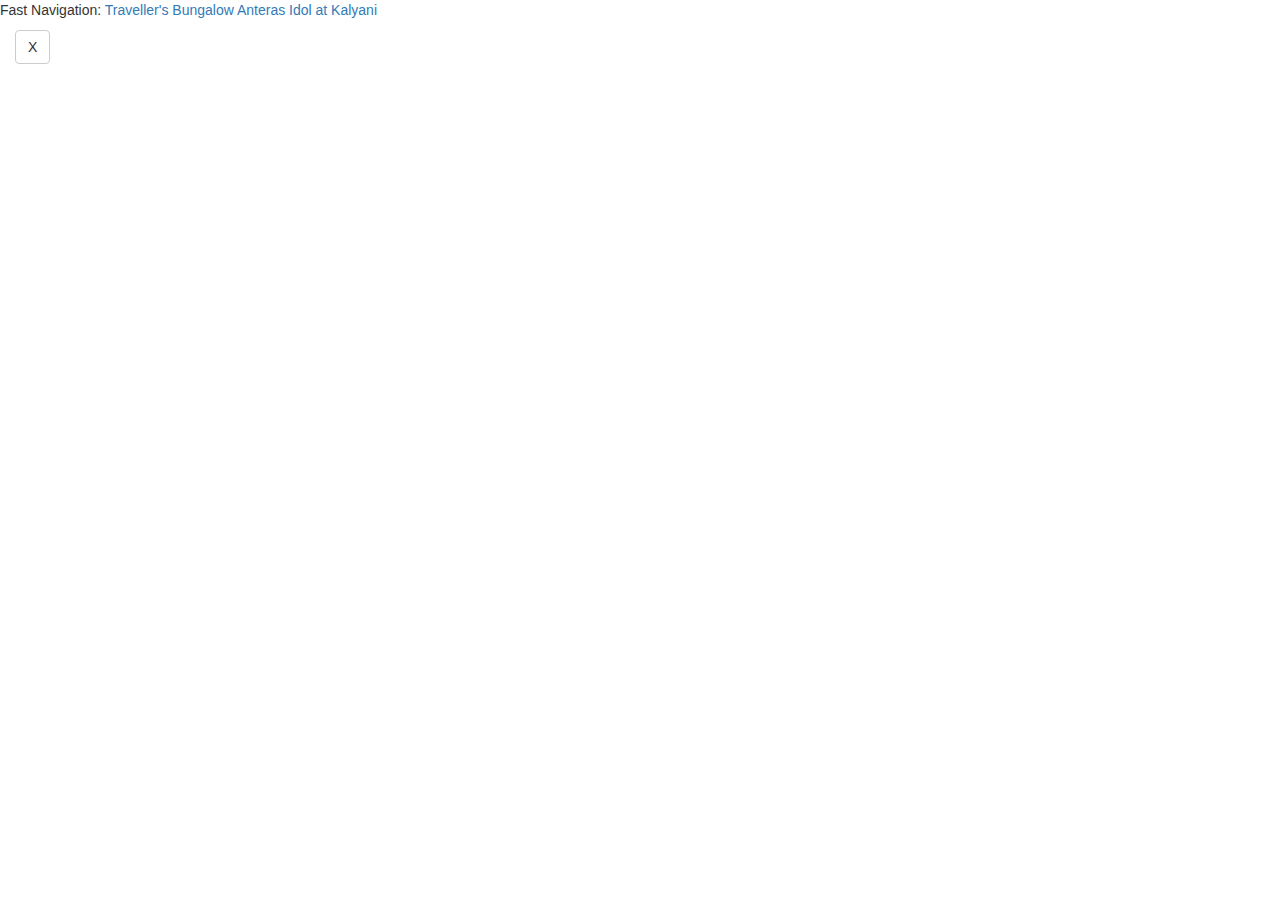
<file: index.html>
<!-- version w/o pointerlock controls
implemented threex and linkify. linkify changed to use dblclick
cleaned up code
-->
<!DOCTYPE html>
<html>
	<head>
		<meta charset="utf-8">
		<title>AntHillHacks</title>
		<link rel="stylesheet" href="js/avgrund_modal/avgrund.css">
		<link rel="stylesheet" href="css/bootstrap/css/bootstrap.css">
		<link rel="stylesheet" href="css/lightbox.css">
		<style>
			html, body {
				width: 100%;
				height: 100%;
			}

			body {
				background-color: #ffffff;
				margin: 0;
				overflow: hidden;
				font-family: arial;
			}


			#blocker {

				position: absolute;

				width: 100%;
				height: 100%;

				background-color: rgba(0,0,0,0.5);

			}

			#instructions {

				width: 100%;
				height: 100%;

				display: -webkit-box;
				display: -moz-box;
				display: box;

				-webkit-box-orient: horizontal;
				-moz-box-orient: horizontal;
				box-orient: horizontal;

				-webkit-box-pack: center;
				-moz-box-pack: center;
				box-pack: center;

				-webkit-box-align: center;
				-moz-box-align: center;
				box-align: center;

				color: #ffffff;
				text-align: center;

				cursor: pointer;

			}
			#top_view {
				z-index: 50;
				   position:absolute;
					top: 46%;
					left: 48%;


			}
            #swt-container{
                margin-top: -60vh;
                height: 50vh;
                position: fixed;
                overflow-y: auto;
                overflow-x:hidden;
                z-index: 100;
                transition: all .4s ease 0s;
                background: #fff;
            }
            #swt-overlay {
                z-index: 100;
            }
            #swt-overlay.active #swt-container {
                top: 70vh;
            }

		</style>
	</head>
	<body>


		<script src="js/three.min.js"></script>
		<script src="js/OrbitControls.js"></script>
		<script src="js/Projector.js"></script>
		<script src="js/fonts/helvetiker_regular.typeface.js"></script>
		<script src="js/fonts/gentilis_regular.typeface.js"></script>
		<script src="js/jquery-1.11.3.min.js"></script>
		<script src="js/underscore-min.js"></script>
		<script src="js/backbone-min.js"></script>
		<script src="css/bootstrap/js/bootstrap.js"></script>
        <script src="js/lightbox.js"></script>
		<script src="js/avgrund_modal/jquery.avgrund.js"></script>
		<script src ="js/threex.domevents.js"></script>
		<SCRIPT SRC ="js/threex.linkify.js"></SCRIPT>
<div class="buttons">

			<p>Fast Navigation: <a href="#" id="tb_link">Traveller's Bungalow</a> <a href="#" id="ant_link">Anteras</a> <a href="#" id="kalyani_link">Idol at Kalyani</a></p>
			</div>
<div id ="show2" > </div>
<div id ="show3" > </div>
<div class="container-fluid active" id ="swt-overlay">
        <div id="swt-container">
        </div>
        <button type="button" class="btn btn-default close-swt">X</button>
</div>



		

        <!-- Templates for web components -->
        <script type="text/template" id="swts-template">
<div class="swtr-web col-md-4 col-lg-4">
<div class="panel panel-default">
<div class="panel-body">
<% if(what == "img-anno") {%>
<div class="media">
<a class="lightbox-item" href="<%=where%>" data-lightbox="<%=what%>"
data-title="<%=how.comment%> <%=how.tags%>">
<img class="media-object img-responsive" src="<%=where%>"  />
</a>
</div>
<div class="panel-footer">
<h4 class="panel-heading"> <%=how.title%></h4>
<h5> <%=how.comment%></h5>
<p>-<%=who%> on <%=created%> tagged <%=how.tags%> </p>
</div>
<%}%>
<%if ( what == "audio-tagger") {%>
 <audio controls="controls" preload="none"  >
                   Your browser does not support the <code>audio</code>
                   element.
      <source src="<%=where%>">
                                                                                                                                 >
                                                                                                                                                 </audio>
<div class="panel-footer">
<p>-<%=who%> on <%=created%> tagged <%=how.tags%> </p>
</div>
<%}%>
</div>
</div>
</div>
        </script>

		<script>
		
		$('#tb_link').click(function(){
			
			controls.getObject().position.set(5923.517712446898,-320.5704149116684, 3206.7164017965843);
			controls.getObject().rotation.set(0,-2.5009, 0);
			
			});
		
		$('#ant_link').click(function(){
			
			controls.getObject().position.set( 6687.459775821677, -653.7992265627007, 309.5418206014522);
			controls.getObject().rotation.set(0,-3.752, 0);
			
			});
		
		$('#kalyani_link').click(function(){
			
			controls.getObject().position.set(3277.680627965646,  -1120.0994513791368, -519.675566336317);
			controls.getObject().rotation.set(0,-8.404, 0);
			
			});
		
		// Swts from swt store
		var swt = Backbone.Model.extend({
		defaults: { 'who' :'',
		'what' : '',
		'where' : '',
		'how' : {}
		}	
		});


var swtsCollection = Backbone.Collection.extend({
    model: swt,
    filterByTag: function(tag) {
        var swts = this.filter(function(model){
            if(_.contains(model.get('how').tags, tag)){
                return model;
            }
        });  
        return swts = _.uniq(swts, function(swt){
            return swt.get('where');
        });
    }      
});
var txtAnno = new swtsCollection();
txtAnno.fetch({url:
    'http://thestore.swtr.in/api/sweets/q?what=txt-anno'});
var audioAnno = new swtsCollection();
audioAnno.fetch({url:
    'http://thestore.swtr.in/api/sweets/q?what=audio-tagger'});
swts = new swtsCollection();
swts.fetch({url:'http://thestore.swtr.in/api/sweets/q?what=img-anno',
    success: function(swts, response){
        swts.add(txtAnno.models);
        swts.add(audioAnno.models);
        init();
        animate();
    }
});
console.log(swts);
//swts view to handle click handlers
var swtsView = Backbone.View.extend({
    el: "#swt-overlay",
    events:{
        ".close-swt click": "closeSwtOverlay"
    },
    initialize: function(options){
        this.$swtContainer = $("#swt-container");
        $(".close-swt").click(function(e) {
            e.preventDefault();
            $("#swt-overlay").toggleClass("active");

        });
        this.render();
        this.listenTo(this.collection, "set", this.render);
        console.log(swts, "uniq swts");
    },
    template: _.template($('#swts-template').html()),
    render: function() {
        this.$swtContainer.html('');
        //this.targetId = this.collection.get(options.id);
        _.each(this.collection, function(model) {
            this.$swtContainer.append(this.template(model.toJSON()));
        }, this);

    },
    closeSwtOverlay: function(event) {
        console.log(event);
        if(!(this.$el.is(":hidden"))){
            this.$el.hide();
        }
        else {
            this.$el.show();
        }
    }
});

// Supposed backbone views to render canvas - status: Incomplete
/*var boxView = Backbone.View.extend({
    tagName: 'canvas',
    initialize: function(options) {    
        this.model = options.model;
		this.temp = new Image();
		this.temp.src = 'images/temp.png';
    },
    render: function(){
		canvas.width = 256;
		canvas.height = 128;
		context = canvas.getContext('2d');
        this.temp.onload = function() {
            context.drawImage(this.temp, 0, 0, 256, 128);
            context.font = 'Bold 15px Helvetica';
            context.fillStyle ="#ff0000";
            context.fillText(this.model.get('who'), 60, 30);
            context.fillText(this.model.get('how').title, 20, 64);
            context.fillText(this.model.get('how').tags, 20, 110);
            context.font = 'Bold 10px Helvetica';
            context.fillText(this.model.get('how').comment, 20, 90);
        }
        console.log(this.temp);

    }
});
var annoView = Backbone.View.extend({
    initialize: function() {
        this.collection = new swts();
        this.collection.fetch({url:'http://thestore.swtr.in/api/sweets/q?what=img-anno'});
    },
    render: function(){
        this.collection.each(function(model) {
            var box = new boxView({model: model});
        });
    }
});
*/			
	
			//variables	
			var camera, scene, renderer;
			var controls, controls2;
			var objects = [];
			var raycaster, raycaster2, mouse;
			var murra, cube, cube2, camera2;
			var raycaster2 = new THREE.Raycaster();
			var direction = new THREE.Vector3( 0, 0, 0.5 );
			var rotation = new THREE.Euler( 0, 0, 0, "YXZ" );
			var v3 = new THREE.Vector3;
			var info_tex, info_geo, info_mat, info_icon;
			var audio_tex, audio_geo, audio_mat, audio_icon, terrain_map;
			var colorize = 0, ji = 0;
			var mClick = 0;
			var sweet = [], sweet_geo = [], sweet_mat = [], canvas = [], context =[], img2 = [], texture12 = [], who = [], what = [], where = [], id = [], created = [], title = [], tags = [],temp = [], comment = [];
			var intersects2;
			var intersections2;
			var mesh, mesh2;
			var filteredsweet = [];
			var group1, group2;
			var domEvents;
			
			function init() {
				
				//render code
				renderer = new THREE.WebGLRenderer({antialias: true});
				renderer.setClearColor( 0x333377, 0.9 );
				renderer.autoClear = false;
				//renderer.setPixelRatio( window.devicePixelRatio );
				renderer.setSize( window.innerWidth, window.innerHeight );
				document.body.appendChild( renderer.domElement );
				
				scene = new THREE.Scene();
				camera = new THREE.PerspectiveCamera( 45, window.innerWidth / window.innerHeight, 1, 500000 );
				scene.add(camera);
				camera.position.set(6408, -721, 576 )
				
				//controls
				controls = new THREE.OrbitControls(camera, renderer.domElement);
				controls.noPan = true;
				controls.noZoom = false;
				controls.center.set(camera.position.x-0.1, camera.position.y, camera.position.z);
				
				//lights
				/*
				var light1 = new THREE.PointLight( 0xeeeeff, 100, 500 );
				light1.position.set( 200,230,-50 );
				scene.add( light1 );
			
				var light2 = new THREE.PointLight( 0xeeeeff, 100, 500 );
				light2.position.set( 20,20,-250 );
				scene.add( light2 );
			
				var light = new THREE.HemisphereLight( 0xeeeeff, 0x777788, 0.75 );
				light.position.set( 0.5, 1, 0.75 );
				scene.add( light );
				*/
				
				
				 //dom events
				 domEvents = new THREEx.DomEvents(camera, renderer.domElement);
				document.addEventListener( 'keydown', onKeyDown, false );
				//document.addEventListener( 'keyup', onKeyUp, false );
				//document.addEventListener( 'mousedown', onDocumentMouseDown, false );
				//document.addEventListener( 'mouseover', onDocumentMouseOver, false );
				//document.addEventListener( 'mouseout', onDocumentMouseOut, false );
				window.addEventListener( 'resize', onWindowResize, false );
				raycaster = new THREE.Raycaster( new THREE.Vector3(), new THREE.Vector3( 0, - 1, 0 ), 0, 1000 );
				mouse = new THREE.Vector2();
				

		//objects
                
               
               //json
		var loader = new THREE.JSONLoader();
		tex2 = new THREE.ImageUtils.loadTexture('objects/tb_drone2/meshAvImgCol_color.png');
		loader.load( "objects/tb_drone2/itbdron3.1.js", function( geometry, material ) {
		geometry.center();
		var scale = 5;
	        drone_mesh = new THREE.Mesh( geometry, new THREE.MeshBasicMaterial({map:tex2, side:THREE.DoubleSide})  );
		drone_mesh.rotation.set(3.1, -3.90, 0);
		drone_mesh.scale.set(scale,scale,scale);
		scene.add(drone_mesh);
		drone_mesh.position.set( 5909, -355,  3293);
		});
                
		var loader3 = new THREE.JSONLoader();
		tex4 = new THREE.ImageUtils.loadTexture('objects/idol/meshAvImgCol_color.png');
		loader3.load( "objects/idol/idolsimple.js", function( geometry, material ) {
		geometry.center();
		var scale = 10;
		idol_mesh = new THREE.Mesh( geometry, new THREE.MeshBasicMaterial({map:tex4, side:THREE.DoubleSide})  );
		idol_mesh.rotation.set(-3.0999, 1.4999, 0);
		idol_mesh.scale.set(scale,scale,scale);
		scene.add(idol_mesh);
		idol_mesh.position.set(3375.4281241, -1160, -331.91);
		});
		
		var loader4 = new THREE.JSONLoader();
		var tex5 = new THREE.ImageUtils.loadTexture('objects/ddhills_terrain_3/0_test1_0_2.png');
		tex5.generateMipmaps = false;
	        tex5.minFilter = THREE.LinearFilter;
	        tex5.magFilter = THREE.LinearFilter;
		loader4.load( "objects/ddhills_terrain_3/0_test1_4.js", function( geometry, material) {
		geometry.center();
		var scale = 100;
		terrain_map = new THREE.Mesh( geometry, new THREE.MeshBasicMaterial({ map: tex5, side:THREE.DoubleSide})  );
		terrain_map.scale.set(scale,scale,scale);
		scene.add(terrain_map);
		terrain_map.position.set(0,-1360,0);
		//threex event handler
		domEvents.addEventListener(terrain_map, 'click', function(event){
		console.log("eh?");					
		}, false);
		});
		
		
		//skybox
		var skybox = new THREE.Mesh(new THREE.SphereGeometry(100000,75,75), new THREE.MeshBasicMaterial({map: new THREE.ImageUtils.loadTexture('images/sky1.jpg'), side:THREE.BackSide}));
		scene.add(skybox);
		skybox.position.set(0,-4360 , 0);
		
                //test cube
		cube = new THREE.Mesh(new THREE.BoxGeometry(200,500,200), new THREE.MeshBasicMaterial({side:THREE.DoubleSide, color:0x00ff00}));
		scene.add(cube);
		cube.name = 'cube1';
		cube.position.set(6008, -721, 576 );
		
		
		makeSweets("Maharashtra");
		makeSweets("Goa");
	 
		//audio icon
		/*
	       audio_tex = new THREE.ImageUtils.loadTexture('images/audio.png');
	       audio_tex.generateMipmaps = false;
	       audio_tex.minFilter = THREE.LinearFilter;
	       audio_tex.magFilter = THREE.LinearFilter;
               audio_geo = new THREE.PlaneBufferGeometry(35, 35);
               audio_mat = new THREE.MeshBasicMaterial ({map:audio_tex, transparent:true, opacity:0.9});
               audio_icon = new THREE.Mesh(audio_geo, audio_mat);
               scene.add(audio_icon);
	       audio_icon.position.set(6551.9908097, -724.341328, 493.19269);
	       audio_icon.name = 'tb_audio';
		*/
          
                }
			
	function makeSweets(x) {
		//generates a canvas texture with sweet data, textures onto mesh;
		//using window[] to declare global variables. find more efficient way.
		filteredsweet = swts.filterByTag(x);
		
		var temps = [];
		var  who = [], what = [], where = [], id = [], created = [], title = [], tags = [], comment = [];
		window[x+'ID'] = [];
		window[x+'Canvas'] = [];
		window[x+'Context'] = [];
		window['sweet'+x] = [];
		window[x+'Texture'] = [];
		window[x+'Mat'] = [];
		window[x+'Geo'] = [];
		window[x+'Length'] = filteredsweet.length;
		window[x+'Url'] = [];
		window[x+'Linkify'] = [];
		
		
		for(var i=0; i<filteredsweet.length; i++)
		{
		var swt = filteredsweet[i].toJSON();
		//console.log(swt);
		window[x+'ID'][i] = swt.id;
		//swtsWebView = new swtsView({collection: filteredsweet, id:swt.id});
		who[i] = swt.who;
		if (!("title" in swt.how)) {
			title[i] = 'NO TITLE';
		}
		else {
			title[i] = swt.how.title;
		}
		
		if (!("comment" in swt.how)) {
			comment[i] = 'NO comment';
		}
		else {
			comment[i] = swt.how.comment;
		}
		
		if (!("tags" in swt.how)) {
			tags[i] = 'NO tags';
		}
		
		else {
			
			tags[i] = '';
			for(var l=0; l<swt.how.tags.length;l++)
			{
				
			tags[i]+= swt.how.tags[l]+' '; 
			}
		//console.log('who='+who[i], 'title='+title[i],
		//'comment='+comment[i], 'tags='+tags[i])
	
		}
		
			
		// create canvas
		window[x+'Canvas'][i] = document.createElement('canvas');
		window[x+'Canvas'][i].width = 256;
		window[x+'Canvas'][i].height = 128;
		window[x+'Context'][i] = window[x+'Canvas'][i].getContext('2d');
		var temp = new Image();
		temp.onload = (function(i){
			return function() {
						
						window[x+'Context'][i].drawImage(temp, 0, 0, 256, 128);
						window[x+'Context'][i].font = 'Regular 15px Helvetica';
						window[x+'Context'][i].fillStyle ="#000000";
						window[x+'Context'][i].fillText(who[i], 60, 30);
						window[x+'Context'][i].fillText(title[i], 20, 64);
						window[x+'Context'][i].fillText(tags[i], 20, 110);
						window[x+'Context'][i].font = 'Regular 10px Helvetica';
						window[x+'Context'][i].fillText(comment[i], 20, 90);
						
			}
		})(i);
		temp.src = 'images/template2.jpg';
		window[x+'Texture'][i] = new THREE.Texture(window[x+'Canvas'][i]);
		window[x+'Texture'][i].needsUpdate = true;
		window[x+'Geo'][i] = new THREE.BoxGeometry(70, 35, 1);
                window[x+'Mat'][i] = new THREE.MeshBasicMaterial ({map:window[x+'Texture'][i]});
		window['sweet'+x][i] =  new THREE.Mesh(window[x+'Geo'][i], window[x+'Mat'][i]);
		scene.add(window['sweet'+x][i]);
	        window[x+'Url'][i] = 'http://thestore.swtr.in/sweets/'+window[x+'ID'][i]
		window[x+'Linkify'][i] = THREEx.Linkify(domEvents, window['sweet'+x][i], window[x+'Url'][i], true)
		
		switch (x){
		
		case "Goa":
				window['sweet'+x][i].position.set(Math.random() * (6500 - 6100) + 6100, - 700, Math.random() * (1000 - 700) + 700);
				window['sweet'+x][i].name = 'Goa'+i;
				break;
		
		case "Maharashtra":
				window['sweet'+x][i].position.set(Math.random() * (370-236) + 236,  1000, Math.random() * (6968 - 6101) + 6101);
				window['sweet'+x][i].name = 'Maharashtra'+i;
				break;
			}
		}
	       };

	function onWindowResize() {

				camera.aspect = window.innerWidth / window.innerHeight;
				camera.updateProjectionMatrix();
				renderer.setSize( window.innerWidth, window.innerHeight );

		};
			
	function makeRay(event) {
				
				raycaster2 = new THREE.Raycaster(controls.getObject().position, controls.getDirection(v3), 0, 1000);
				return raycaster2;
		};
			
	function onKeyDown( event ) {
				var value=0.01, value2 =1;
				switch ( event.keyCode ) {
				//add navigation code here
						case 38: // up
						case 87: // w
							moveForward = true;
							break;

						case 37: // left
						case 65: // a
							moveLeft = true; break;

						case 40: // down
						case 83: // s
							moveBackward = true;
							break;

						case 39: // right
						case 68: // d
							moveRight = true;
							break;
						case 81: //q
							moveUp = true;
							break;
						
						case 69: //e
							moveDown = true;
							break;

						
						}

				};

				
			function onDocumentMouseDown( event ) {
				//might not be required
				event.preventDefault();

				mouse.x = ( event.clientX / renderer.domElement.width ) * 2 - 1;
				mouse.y = - ( event.clientY / renderer.domElement.height ) * 2 + 1;
				
				
					
					var intersected;
					var ray = makeRay(event);
					if (ray.intersectObjects(scene.children).length > 0)
					{	
						intersected = ray.intersectObjects(scene.children);
						//console.log(intersected);
						for (i = 0; i < intersected.length; i++)
						{
							console.log(intersected[i]);
							mClick++;
							console.log(mClick);
							
								for(j=0; j<GoaLength; j++)
								{
									if (intersected[i].object.name === 'Goa'+j) {
										console.log('Goa'+j);
									}
								}
								for(j=0; j<MaharashtraLength; j++)
								{
									if (intersected[i].object.name === 'Maharashtra'+j) {
										console.log('Maharashtra'+j);
									}
								}



			}}}
			
		function animate() {

			requestAnimationFrame( animate );
			render();
			controls.update();
		
			for(var i=0; i<GoaLength; i++)
			{	
				sweetGoa[i].lookAt(camera.position);
				GoaTexture[i].needsUpdate = true;
			};
			
			for(var i=0; i<MaharashtraLength; i++)
			{
				sweetMaharashtra[i].lookAt(camera.position);
				MaharashtraTexture[i].needsUpdate = true;
			};
			}
			
		function render() {
		
			renderer.setClearColor( 0x333377 );
			renderer.render( scene, camera );
	
			}

		</script>
	</body>
</html>
</file>
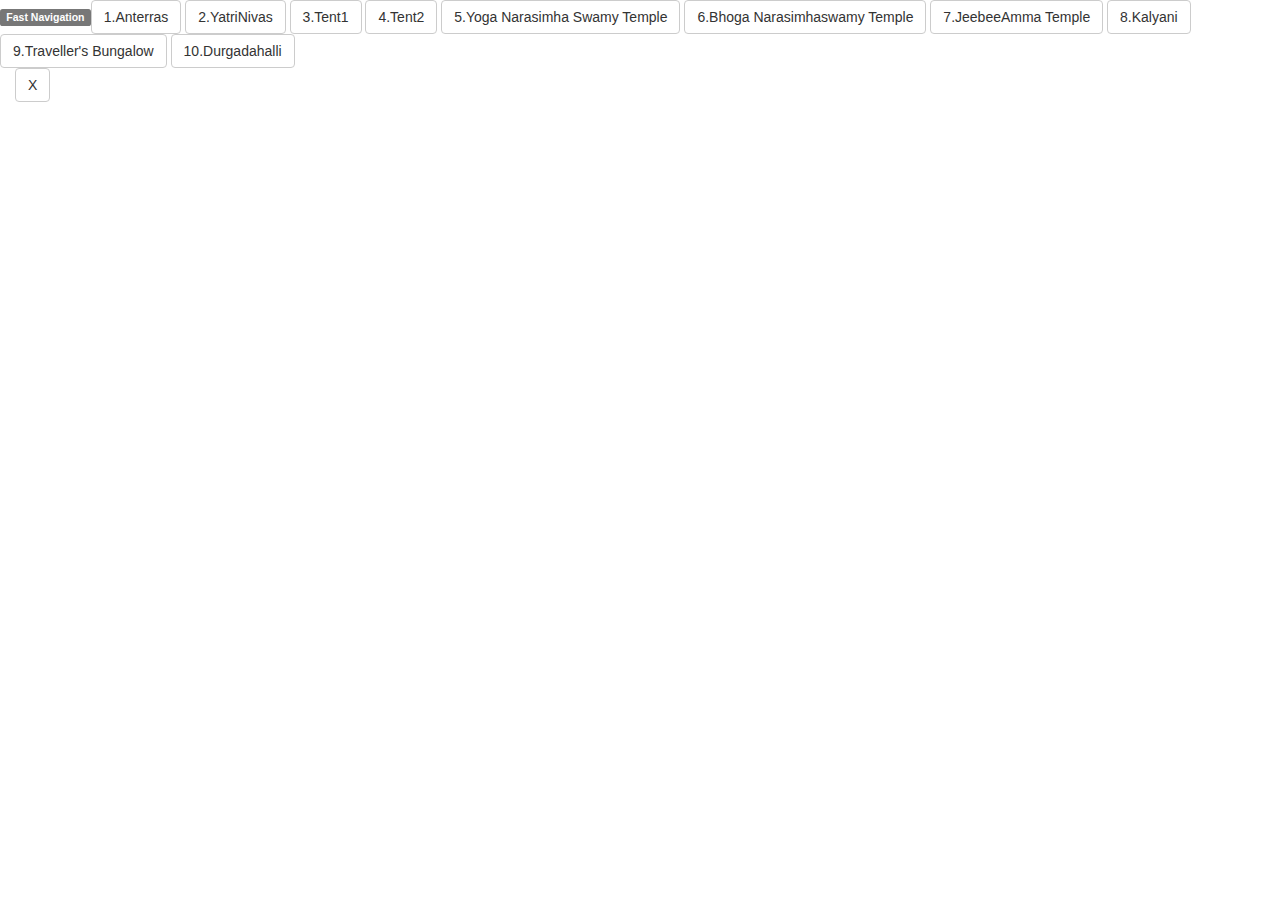
<file: index2.html>
<!-- merging with salus code
-->
<!DOCTYPE html>
<html>
	<head>
		<meta charset="utf-8">
		<title>AntHillHacks</title>
			<link rel="stylesheet" href="css/bootstrap/css/bootstrap.css">
		<link rel="stylesheet" href="css/lightbox.css">
		<style>
			html, body {
				width: 100%;
				height: 100%;
			}

			body {
				background-color: #ffffff;
				margin: 0;
				overflow: hidden;
				font-family: arial;
			}
			  #swt-container{
                margin-top: -60vh;
                height: 50vh;
                position: fixed;
                overflow-y: auto;
                overflow-x:hidden;
                z-index: 100;
                transition: all .4s ease 0s;
                background: #fff;
            }
            #swt-overlay {
                z-index: 100;
            }
            #swt-overlay.active #swt-container {
                top: 70vh;
            }

			

		</style>
	</head>
	<body>
		
		
		<script src="js/three.min.js"></script>
		<script src="js/OrbitControls.js"></script>
		<script src="js/Projector.js"></script>
		<script src="js/fonts/helvetiker_regular.typeface.js"></script>
		<script src="js/fonts/gentilis_regular.typeface.js"></script>
		<script src="js/jquery-1.11.3.min.js"></script>
		<script src="js/underscore-min.js"></script>
		<script src="js/backbone-min.js"></script>
		<script src ="js/threex.domevents.js"></script>
		<script src ="js/threex.linkify.js"></script>
		<script src ="js/tween.min.js"></script>
		<script src="css/bootstrap/js/bootstrap.js"></script>
		<script src="js/lightbox.js"></script>

		<div class="buttons">
            <span class="label label-default">Fast
                Navigation</span><button type="button" class="btn
                btn-default" href="#" id="Anterras">1.Anterras</button> <button type="button" class="btn
                btn-default"  href="#"
                id="YatriNivas">2.YatriNivas</button> <button type="button" class="btn
                btn-default"  href="#" id="Tent1">3.Tent1</button> <button type="button" class="btn
                btn-default"  href="#" id="Tent2">4.Tent2</button> <button type="button" class="btn
                btn-default"  href="#" id="Yoga">5.Yoga Narasimha Swamy
                Temple</button> <button type="button" class="btn
                btn-default"  href="#" id="Bhoga">6.Bhoga Narasimhaswamy
                Temple</button> <button type="button" class="btn
                btn-default"  href="#" id="JeebeeAmma">7.JeebeeAmma
                Temple</button> <button type="button" class="btn
                btn-default"  href="#" id="Kalyani">8.Kalyani</button> <button type="button" class="btn
                btn-default"  href="#" id="TB">9.Traveller's
                Bungalow</button> <button type="button" class="btn
                btn-default"  href="#"
                id="Durgadahalli">10.Durgadahalli</button>
		</div>
		
		<div class="container-fluid" id ="swt-overlay">
        <div id="swt-container">
        </div>
        <button type="button" class="btn btn-default close-swt">X</button>
</div>
<!-- Templates for web components -->
        <script type="text/template" id="swts-template">
<div class="swtr-web col-md-4 col-lg-4">
<div class="panel panel-default">
<div class="panel-body">
<% if(what == "img-anno") {%>
<div class="media">
<a class="lightbox-item" href="<%=where%>" data-lightbox="<%=what%>"
data-title="<%=how.comment%> <%=how.tags%>">
<img class="media-object img-responsive" src="<%=where%>"  />
</a>
</div>
<div class="panel-footer">
<h4 class="panel-heading"> <%=how.title%></h4>
<h5> <%=how.comment%></h5>
<p>-<%=who%> on <%=created%> tagged <%=how.tags%> </p>
</div>
<%}%>
<%if ( what == "audio-tagger") {%>
 <audio controls="controls" preload="none"  >
                   Your browser does not support the <code>audio</code>
                   element.
      <source src="<%=where%>">
                                                                                                                                 >
                                                                                                                                                 </audio>
<div class="panel-footer">
<p>-<%=who%> on <%=created%> tagged <%=how.tags%> </p>
</div>
<%}%>
</div>
</div>
</div>
	</script>
		
		<script>
			
		// Swts from swt store
		var swt = Backbone.Model.extend({
		defaults: { 'who' :'',
		'what' : '',
		'where' : '',
		'how' : {}
		}	
		});


var swtsCollection = Backbone.Collection.extend({
    model: swt,
    filterByTag: function(tag) {
        var swts = this.filter(function(model){
            if(_.contains(model.get('how').tags, tag)){
                return model;
            }
        });  
        return swts = _.uniq(swts, function(swt){
            return swt.get('where');
        });
    }      
});
var txtAnno = new swtsCollection();
txtAnno.fetch({url:
    'http://thestore.swtr.in/api/sweets/q?what=txt-anno'});
var audioAnno = new swtsCollection();
audioAnno.fetch({url:
    'http://thestore.swtr.in/api/sweets/q?what=audio-tagger'});
swts = new swtsCollection();
swts.fetch({url:'http://thestore.swtr.in/api/sweets/q?what=img-anno',
    success: function(swts, response){
        swts.add(txtAnno.models);
        swts.add(audioAnno.models);
        init();
        animate();
    }
});
console.log(swts);
//swts view to handle click handlers
var swtsView = Backbone.View.extend({
    el: "#swt-overlay",
    events:{
        ".close-swt click": "closeSwtOverlay"
    },
    initialize: function(options){
        this.$swtContainer = $("#swt-container");
        $(".close-swt").click(function(e) {
            e.preventDefault();
            this.$el.toggleClass("active");

        });
        this.render();
        this.listenTo(this.collection, "set", this.render);
        console.log(swts, "uniq swts");
    },
    template: _.template($('#swts-template').html()),
    render: function() {
        this.$swtContainer.html('');
        //this.targetId = this.collection.get(options.id);
        _.each(this.collection, function(model) {
            this.$swtContainer.append(this.template(model.toJSON()));
        }, this);
        this.$el.toggleClass("active");

    },
    closeSwtOverlay: function(event) {
        console.log(event);
        if(!(this.$el.is(":hidden"))){
            this.$el.hide();
        }
        else {
            this.$el.show();
        }
    }
});	
			
		
		$('#Anterras').click(function(){
			
			 /*var aTween = new TWEEN.Tween( camera.position ).to( {
						x: 6849,
						y:  -800.5,
						z:  250.5, }, 50000)
		.easing( TWEEN.Easing.Linear.None).onUpdate(function () {
		//camera.lookAt(camera.target);
		}).onComplete(function () {
		controls.center.set(6848, -800.5,  250);
		camera.updateProjectionMatrix();}).start();
			//camera.position.set(6848, -800,  250);
			//controls.center.set(6848, -800.5,  250);
			//render();*/
			 //setupTween (camera.position.clone(), new THREE.Vector3 (1849, -800.5,250.5), 75000);
			
			camera.position.set(6848, -800.5,  250);
			 controls.center.set(camera.position.x-0.1, camera.position.y, camera.position.z);
			
			
			});
		$('#YatriNivas').click(function(){
			
			controls.getObject().position.set();
			controls.getObject().rotation.set(0,0, 0);
			
			});
		$('#Tent1').click(function(){
			
			controls.getObject().position.set();
			controls.getObject().rotation.set(0,0, 0);
			
			});
		$('#Tent2').click(function(){
			
			controls.getObject().position.set();
			controls.getObject().rotation.set(0,0, 0);
			
			});
		$('#Yoga').click(function(){
			
			
			
			});
		$('#Bhoga').click(function(){
			
			controls.getObject().position.set();
			controls.getObject().rotation.set(0,0, 0);
			
			});
		$('#JeebeeAmma').click(function(){
			
			controls.getObject().position.set();
			controls.getObject().rotation.set(0,0, 0);
			
			});
		$('#Kalyani').click(function(){
			
			controls.getObject().position.set();
			controls.getObject().rotation.set(0,0, 0);
			
			});
		$('#TB').click(function(){
			
			controls.getObject().position.set();
			controls.getObject().rotation.set(0,0, 0);
			
			});
		$('#Durgadahalli').click(function(){
			camera.position.set(9620,-2877, 14833);
			controls.center.set(camera.position.x-0.1, camera.position.y, camera.position.z);
			
			});
		
		
	
			//variables	
			var camera, scene, renderer;
			var controls, controls2;
			var objects = [];
			var raycaster, raycaster2, mouse;
			var murra, cube, cube2, camera2;
			var raycaster2 = new THREE.Raycaster();
			var direction = new THREE.Vector3( 0, 0, 0.5 );
			var rotation = new THREE.Euler( 0, 0, 0, "YXZ" );
			var v3 = new THREE.Vector3;
			var info_tex, info_geo, info_mat, info_icon;
			var audio_tex, audio_geo, audio_mat, audio_icon, terrain_map;
			var colorize = 0, ji = 0;
			var mClick = 0;
			var sweet = [], sweet_geo = [], sweet_mat = [], canvas = [], context =[], img2 = [], texture12 = [], who = [], what = [], where = [], id = [], created = [], title = [], tags = [],temp = [], comment = [];
			var intersects2;
			var intersections2;
			var mesh, mesh2;
			var filteredsweet = [];
			var group1, group2;
			var domEvents;
			var sweetFlag = false;
			
			
			function setupTween (position, target, duration)
{
    TWEEN.removeAll();    // remove previous tweens if needed

    new TWEEN.Tween (position)
        .to (target, duration)
        .easing (TWEEN.Easing.Bounce.InOut)
        .onUpdate (
            function() {
                // copy incoming position into capera position
                camera.position.copy (position);
            })
        .start();
	camera.lookAt(terrain_map.position);
}
			function init() {
				
				//render code
				renderer = new THREE.WebGLRenderer({antialias: true});
				renderer.setClearColor( 0x333377, 0.9 );
				renderer.autoClear = false;
				//renderer.setPixelRatio( window.devicePixelRatio );
				renderer.setSize( window.innerWidth, window.innerHeight );
				document.body.appendChild( renderer.domElement );
				
				scene = new THREE.Scene();
				camera = new THREE.PerspectiveCamera( 45, window.innerWidth / window.innerHeight, 1, 500000 );
				scene.add(camera);
				camera.position.set(6408, 221, 576 )
				
				//controls
				controls = new THREE.OrbitControls(camera, renderer.domElement);
				controls.noPan = true;
				controls.noZoom = false;
				controls.center.set(camera.position.x-0.1, camera.position.y, camera.position.z);
				
				//lights
				/*
				var light1 = new THREE.PointLight( 0xeeeeff, 100, 500 );
				light1.position.set( 200,230,-50 );
				scene.add( light1 );
			
				var light2 = new THREE.PointLight( 0xeeeeff, 100, 500 );
				light2.position.set( 20,20,-250 );
				scene.add( light2 );
			
				var light = new THREE.HemisphereLight( 0xeeeeff, 0x777788, 0.75 );
				light.position.set( 0.5, 1, 0.75 );
				scene.add( light );
				*/
				
				
				 //dom events
				 domEvents = new THREEx.DomEvents(camera, renderer.domElement);
				document.addEventListener( 'keydown', onKeyDown, false );
				//document.addEventListener( 'keyup', onKeyUp, false );
				//document.addEventListener( 'mousedown', onDocumentMouseDown, false );
				//document.addEventListener( 'mouseover', onDocumentMouseOver, false );
				//document.addEventListener( 'mouseout', onDocumentMouseOut, false );
				window.addEventListener( 'resize', onWindowResize, false );
				raycaster = new THREE.Raycaster( new THREE.Vector3(), new THREE.Vector3( 0, - 1, 0 ), 0, 1000 );
				mouse = new THREE.Vector2();
				

		//objects
                
               
               //json
		/*var loader = new THREE.JSONLoader();
		tex2 = new THREE.ImageUtils.loadTexture('objects/tb_drone2/meshAvImgCol_color.png');
		loader.load( "objects/tb_drone2/itbdron3.1.js", function( geometry, material ) {
		geometry.center();
		var scale = 5;
	        drone_mesh = new THREE.Mesh( geometry, new THREE.MeshBasicMaterial({map:tex2, side:THREE.DoubleSide})  );
		drone_mesh.rotation.set(3.1, -3.90, 0);
		drone_mesh.scale.set(scale,scale,scale);
		scene.add(drone_mesh);
		drone_mesh.position.set( 5909, -355,  3293);
		});
                
		var loader3 = new THREE.JSONLoader();
		tex4 = new THREE.ImageUtils.loadTexture('objects/idol/meshAvImgCol_color.png');
		loader3.load( "objects/idol/idolsimple.js", function( geometry, material ) {
		geometry.center();
		var scale = 10;
		idol_mesh = new THREE.Mesh( geometry, new THREE.MeshBasicMaterial({map:tex4, side:THREE.DoubleSide})  );
		idol_mesh.rotation.set(-3.0999, 1.4999, 0);
		idol_mesh.scale.set(scale,scale,scale);
		scene.add(idol_mesh);
		idol_mesh.position.set(3375.4281241, -1160, -331.91);
		});
		
		var loader4 = new THREE.JSONLoader();
		var tex5 = new THREE.ImageUtils.loadTexture('objects/ddhills_terrain_3/0_test1_0_3.jpg');
		tex5.generateMipmaps = false;
	        tex5.minFilter = THREE.LinearFilter;
	        tex5.magFilter = THREE.LinearFilter;
		loader4.load( "objects/ddhills_terrain_3/0_test1_4.js", function( geometry, material) {
		geometry.center();
		var scale = 100;
		terrain_map = new THREE.Mesh( geometry, new THREE.MeshBasicMaterial({ map: tex5, side:THREE.DoubleSide})  );
		terrain_map.scale.set(scale,scale,scale);
		scene.add(terrain_map);
		terrain_map.position.set(0,-1360,0);
		//threex event handler
		domEvents.addEventListener(terrain_map, 'click', function(event){
		console.log("eh?");					
		}, false);
		});*/
		
		
		//skybox
		var skybox = new THREE.Mesh(new THREE.SphereGeometry(100000,75,75), new THREE.MeshBasicMaterial({map: new THREE.ImageUtils.loadTexture('images/sky1.jpg'), side:THREE.BackSide}));
		scene.add(skybox);
		skybox.position.set(0,-4360 , 0);
		
                //test cube
		cube = new THREE.Mesh(new THREE.BoxGeometry(200,500,200), new THREE.MeshBasicMaterial({side:THREE.DoubleSide, color:0x00ff00}));
		scene.add(cube);
		cube.name = 'cube1';
		cube.position.set(6008, -721, 576 );
		
		
		makeSweets("Maharashtra");
		makeSweets("Goa");
	 
		//audio icon
		/*
	       audio_tex = new THREE.ImageUtils.loadTexture('images/audio.png');
	       audio_tex.generateMipmaps = false;
	       audio_tex.minFilter = THREE.LinearFilter;
	       audio_tex.magFilter = THREE.LinearFilter;
               audio_geo = new THREE.PlaneBufferGeometry(35, 35);
               audio_mat = new THREE.MeshBasicMaterial ({map:audio_tex, transparent:true, opacity:0.9});
               audio_icon = new THREE.Mesh(audio_geo, audio_mat);
               scene.add(audio_icon);
	       audio_icon.position.set(6551.9908097, -724.341328, 493.19269);
	       audio_icon.name = 'tb_audio';
		*/
          
                }
			
	function makeSweets(x) {
		//generates a canvas texture with sweet data, textures onto mesh;
		//using window[] to declare global variables. find more efficient way.
		filteredsweet = swts.filterByTag(x);
		 GoaCount = 0, MaharashtraCount = 0;
		var temps = [];
		var  who = [], what = [], where = [], id = [], created = [], title = [], tags = [], comment = [];
		window[x+'ID'] = [];
		window[x+'Canvas'] = [];
		window[x+'Context'] = [];
		window['sweet'+x] = [];
		window[x+'Texture'] = [];
		window[x+'Mat'] = [];
		window[x+'Geo'] = [];
		window[x+'Length'] = filteredsweet.length;
		window[x+'Url'] = [];
		window[x+'Linkify'] = [];
		window[x+'WebView'] = [];
		
		
		for(var i=0; i<filteredsweet.length; i++)
		{
		var swt = filteredsweet[i].toJSON();
		//console.log(swt);
		window[x+'ID'][i] = swt.id;
		
		who[i] = swt.who;
		what[i] = swt.what;
		if (!("title" in swt.how)) {
			title[i] = 'NO TITLE';
		}
		else {
			title[i] = swt.how.title;
		}
		
		if (!("comment" in swt.how)) {
			comment[i] = 'NO comment';
		}
		else {
			comment[i] = swt.how.comment;
		}
		
		if (!("tags" in swt.how)) {
			tags[i] = 'NO tags';
		}
		
		else {
			
			tags[i] = '';
			for(var l=0; l<swt.how.tags.length;l++)
			{
				
			tags[i]+= swt.how.tags[l]+' '; 
			}
		//console.log('who='+who[i], 'title='+title[i],
		//'comment='+comment[i], 'tags='+tags[i])
	
		}
		
			
		// create canvas
		window[x+'Canvas'][i] = document.createElement('canvas');
		window[x+'Canvas'][i].width = 256;
		window[x+'Canvas'][i].height = 128;
		window[x+'Context'][i] = window[x+'Canvas'][i].getContext('2d');
		var temp = new Image();
		temp.onload = (function(i){
			return function() {
						
						window[x+'Context'][i].drawImage(temp, 0, 0, 256, 128);
						window[x+'Context'][i].font = 'Regular 15px Helvetica';
						window[x+'Context'][i].fillStyle ="#000000";
						window[x+'Context'][i].fillText(who[i], 60, 30);
						window[x+'Context'][i].fillText(what[i], 130, 30);
						window[x+'Context'][i].fillText(title[i], 20, 64);
						window[x+'Context'][i].fillText(tags[i], 20, 110);
						window[x+'Context'][i].font = 'Regular 10px Helvetica';
						window[x+'Context'][i].fillText(comment[i], 20, 90);
						
			}
		})(i);
		temp.src = 'images/template2.jpg';
		window[x+'Texture'][i] = new THREE.Texture(window[x+'Canvas'][i]);
		window[x+'Texture'][i].needsUpdate = true;
		window[x+'Geo'][i] = new THREE.BoxGeometry(70, 35, 1);
                window[x+'Mat'][i] = new THREE.MeshBasicMaterial ({map:window[x+'Texture'][i]});
		window['sweet'+x][i] =  new THREE.Mesh(window[x+'Geo'][i], window[x+'Mat'][i]);
		scene.add(window['sweet'+x][i]);
	        //window[x+'Url'][i] = 'http://thestore.swtr.in/sweets/'+window[x+'ID'][i]
		window[x+'Linkify'][i] = THREEx.Linkify(domEvents, window['sweet'+x][i],  true)
		
		
		switch (x){
		
		case "Goa":
				window['sweet'+x][i].position.set(6800, -800, 350+GoaCount);
				window['sweet'+x][i].name = 'Goa'+i;
				GoaCount+=2;
				domEvents.addEventListener(window['sweet'+x][i], 'dblclick', function(event){
				window[x+'WebView'] = new swtsView({collection: swts.filterByTag(x), id:swt.id});				
				}, false);
		
				break;
				
		
		case "Maharashtra":
				window['sweet'+x][i].position.set(9520,-2877, 14733+MaharashtraCount);
				window['sweet'+x][i].name = 'Maharashtra'+i;
				MaharashtraCount+=2;
				domEvents.addEventListener(window['sweet'+x][i], 'dblclick', function(event){
				window[x+'WebView'] = new swtsView({collection: swts.filterByTag(x), id:swt.id});				
				}, false);
				//domEvents.addEventListener(window['sweet'+x][i], 'click', function(event){
				//swtsWebView = new swtsView({collection: filteredsweet, id:swt.id});				
				//}, false);
				break;
			}
		}
	       };
	       
	       function showSweet()
	       {
		var showGoaTween = [];
		for(i=0; i<GoaLength;i++)
		{
		showGoaTween[i] = new TWEEN.Tween( sweetGoa[i].position ).to( {
						x: Math.random() * (7016 - 6683) + 6683,
						y:Math.random() * -(790 - 650) -650,
						z: Math.random() * (517 - 0) + 0 }, 5000)
					
					.easing( TWEEN.Easing.Linear.None)
                                        .start();
		}
		var showMahaTween = [];
		for(i=0; i<MaharashtraLength;i++)
		{
		showMahaTween[i] = new TWEEN.Tween( sweetMaharashtra[i].position ).to( {
						x: Math.random() * (10442 - 9098) + 9098,
						y:Math.random() * -(2977 - 2677) -2677,
						z: Math.random() * (14887 - 14680) + 14680 }, 5000)
					
					.easing( TWEEN.Easing.Linear.None)
                                        .start();
		}
		sweetFlag = true;
		
	       }
	       
	       function hideSweet() {
		var hideGoaTween = [];
		j = 0;
		for(i=0; i<GoaLength;i++)
		{
		hideGoaTween[i] = new TWEEN.Tween( sweetGoa[i].position ).to( {
						x: 6800,
						y:- 800,
						z: 350+j}, 5000)
					
					.easing( TWEEN.Easing.Linear.None)
                                        .start();
					j+=2;
		}
		
		var hideMahaTween = [];
		k = 0;
		for(i=0; i<MaharashtraLength;i++)
		{
		hideMahaTween[i] = new TWEEN.Tween( sweetMaharashtra[i].position ).to( {
						x: 9520,
						y:- 2877,
						z: 14733+k}, 5000)
					
					.easing( TWEEN.Easing.Linear.None)
                                        .start();
					k+=2;
		}
		
		sweetFlag = false;
	       }

	function onWindowResize() {

				camera.aspect = window.innerWidth / window.innerHeight;
				camera.updateProjectionMatrix();
				renderer.setSize( window.innerWidth, window.innerHeight );

		};
			
	function makeRay(event) {
				
				raycaster2 = new THREE.Raycaster(controls.getObject().position, controls.getDirection(v3), 0, 1000);
				return raycaster2;
		};
			
	function onKeyDown( event ) {
				var value=0.01, value2 =1;
				switch ( event.keyCode ) {
				//add navigation code here
						case 38: // up
						case 87: // w
							moveForward = true;
							break;

						case 37: // left
						case 65: // a
							moveLeft = true; break;

						case 40: // down
						case 83: // s
							moveBackward = true;
							break;

						case 39: // right
						case 68: // d
							moveRight = true;
							break;
						case 81: //q
							moveUp = true;
							break;
						
						case 69: //e
							moveDown = true;
							break;
						case 32: //space
							console.log("spacebar");
							if (sweetFlag == false) {
								showSweet();
							}
							else
							hideSweet();

						
						}

				};

				
			function onDocumentMouseDown( event ) {
				//might not be required
				event.preventDefault();

				mouse.x = ( event.clientX / renderer.domElement.width ) * 2 - 1;
				mouse.y = - ( event.clientY / renderer.domElement.height ) * 2 + 1;
				
				
					
					var intersected;
					var ray = makeRay(event);
					if (ray.intersectObjects(scene.children).length > 0)
					{	
						intersected = ray.intersectObjects(scene.children);
						//console.log(intersected);
						for (i = 0; i < intersected.length; i++)
						{
							console.log(intersected[i]);
							mClick++;
							console.log(mClick);
							
								for(j=0; j<GoaLength; j++)
								{
									if (intersected[i].object.name === 'Goa'+j) {
										console.log('Goa'+j);
									}
								}
								for(j=0; j<MaharashtraLength; j++)
								{
									if (intersected[i].object.name === 'Maharashtra'+j) {
										console.log('Maharashtra'+j);
									}
								}



			}}}
			
		function animate() {

			requestAnimationFrame( animate );
			render();
			controls.update();
			TWEEN.update();
			for(var i=0; i<GoaLength; i++)
			{	
				sweetGoa[i].lookAt(camera.position);
				GoaTexture[i].needsUpdate = true;
			};
			
			for(var i=0; i<MaharashtraLength; i++)
			{
				sweetMaharashtra[i].lookAt(camera.position);
				MaharashtraTexture[i].needsUpdate = true;
			};
			}
			
		function render() {
		
			renderer.setClearColor( 0x333377 );
			renderer.render( scene, camera );
	
			}

		</script>
	</body>
</html>
</file>
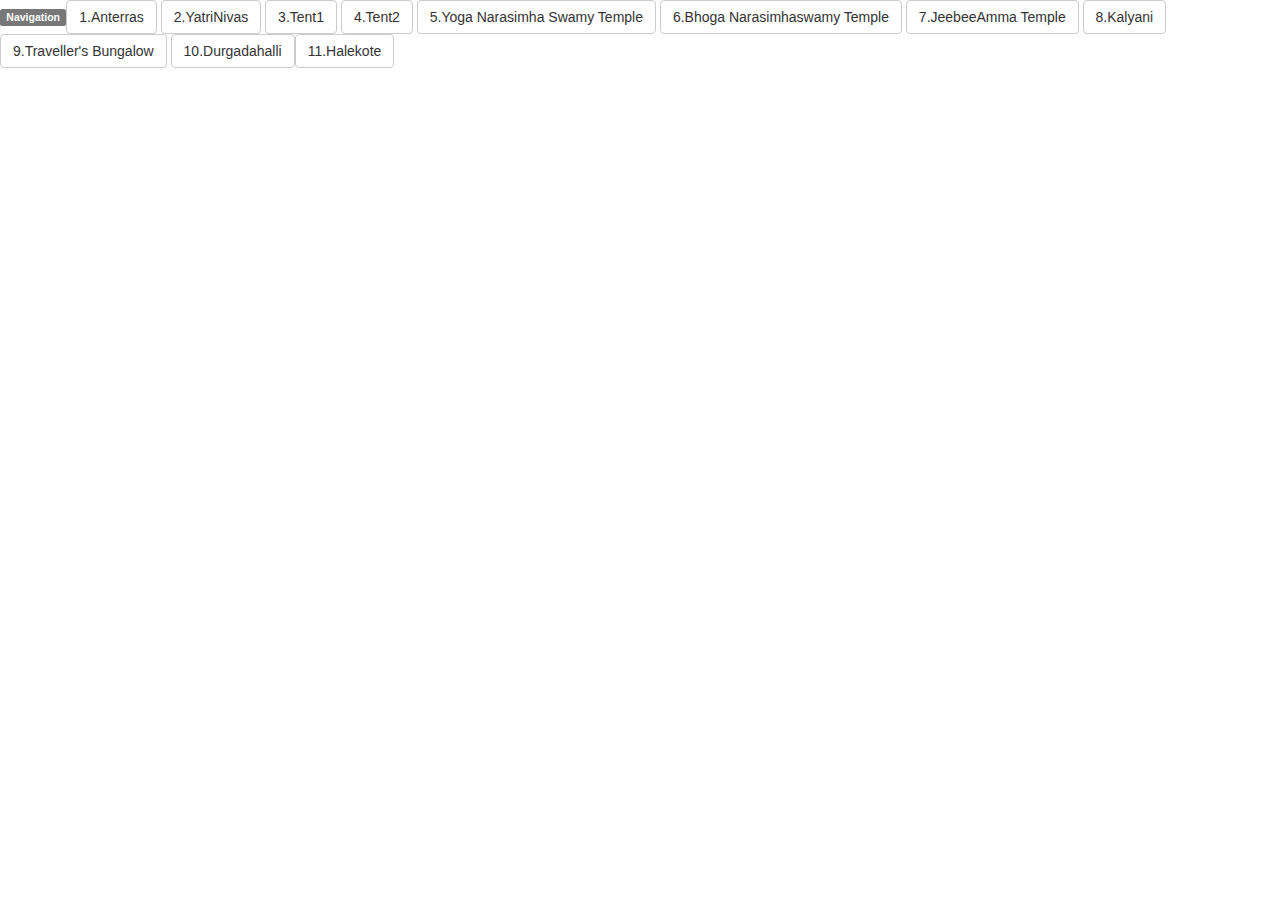
<file: index3.html>
<!-- merging with salus code
-->
<!DOCTYPE html>
<html>
	<head>
		<meta charset="utf-8">
		<title>AntHillHacks</title>
			<link rel="stylesheet" href="css/bootstrap/css/bootstrap.css">
		<link rel="stylesheet" href="css/lightbox.css">
        <link type="text/css" rel="stylesheet" href="css/annotorious.css" />
		<style>
			html, body {
				width: 100%;
				height: 100%;
			}

			body {
				background-color: #ffffff;
				margin: 0;
				overflow: hidden;
				font-family: arial;
			}
			  #swt-container{
                margin-top: 40px;
                display:none;
                height: 100vh;
                position: fixed;
                overflow-y: auto;
                overflow-x:hidden;
                z-index: 100;
                transition: all .4s ease 0s;
                background: #fff;
            }
            #swt-overlay {
                z-index: 100;
                    display:none;
            }
            #swt-overlay.active #swt-container {
                //top: 75vh;
                    display:block;
            }
            .img-thumbnail {
                width:300px;
                    height:200px;
            }
            .panel-footer {
                height:200px;
                    overflow:hidden;
            }

			

		</style>
	</head>
	<body>
		
		
		<script src="js/three.min.js"></script>
		<script src="js/OrbitControls.js"></script>
		<script src="js/Projector.js"></script>
		<script src="js/fonts/helvetiker_regular.typeface.js"></script>
		<script src="js/fonts/helvetiker_bold.typeface.js"></script>
		<script src="js/fonts/gentilis_regular.typeface.js"></script>
		<script src="js/fonts/optimer_bold.typeface.js"></script>
		<script src="js/fonts/optimer_regular.typeface.js"></script>
		<script src="js/jquery-1.11.3.min.js"></script>
		<script src="js/underscore-min.js"></script>
		<script src="js/backbone-min.js"></script>
		<script src ="js/threex.domevents.js"></script>
		<script src ="js/threex.linkify.js"></script>
		<script src ="js/tween.min.js"></script>
		<script src="css/bootstrap/js/bootstrap.js"></script>
		<script src="js/lightbox.js"></script>
        <script type="text/javascript" src="js/annotorious.min.js"></script>
        <script type="text/javascript" src="js/annotorious.debug.js"></script>
        <script type="text/javascript" src="js/custom-fields-plugin.js"></script>

		<div class="buttons">
            <span class="label label-default">
                Navigation</span><button type="button" class="btn
                btn-default" href="#" id="Anterras">1.Anterras</button> <button type="button" class="btn
                btn-default"  href="#"
                id="YatriNivas">2.YatriNivas</button> <button type="button" class="btn
                btn-default"  href="#" id="Tent1">3.Tent1</button> <button type="button" class="btn
                btn-default"  href="#" id="Tent2">4.Tent2</button> <button type="button" class="btn
                btn-default"  href="#" id="Yoga">5.Yoga Narasimha Swamy
                Temple</button> <button type="button" class="btn
                btn-default"  href="#" id="Bhoga">6.Bhoga Narasimhaswamy
                Temple</button> <button type="button" class="btn
                btn-default"  href="#" id="JeebeeAmma">7.JeebeeAmma
                Temple</button> <button type="button" class="btn
                btn-default"  href="#" id="Kalyani">8.Kalyani</button> <button type="button" class="btn
                btn-default"  href="#" id="TB">9.Traveller's
                Bungalow</button> <button type="button" class="btn
                btn-default"  href="#"
                id="Durgadahalli">10.Durgadahalli</button><button type="button" class="btn
                btn-default"  href="#"
                id="Halekote">11.Halekote</button>
		
		</div>
		
		<div class="container-fluid" id ="swt-overlay">
        <div class="row"  id="swt-container">
        </div>
        <a type="button" class="btn btn-default pull-right" id="close-swt">
            <span class="glyphicon glyphicon-remove">
            </span>
        </a>
</div>
<!-- Templates for web components -->
        <script type="text/template" id="swts-template">
<div class="swtr-web col-md-4 col-lg-3 ">
<div class="panel panel-default">
<div class="panel-body">
<% if(what == "img-anno") {%>
<div class="media">
<a class="lightbox-item" href="<%=where%>" data-lightbox="<%=what%>"
data-title="<%=how.comment%> <%=how.tags%>">
<img class="media-object img-thumbnail" src="<%=where%>"  />
</a>
</div>
<div class="panel-footer">
<h4 class="panel-heading"> <%=how.title%></h3>
<h5> <%=how.comment%></h5>
<p>-<%=who%> tagged <%=how.tags%> on 
<%var d = new Date(created), 
locale = "en-us",
fragments = [d.toLocaleString(locale, {
month: "long" }),
d.getDate(),
d.getFullYear()]; 
print(fragments[0]+' '+fragments[1]+','+' '+fragments[2]);%>
</p>
</div>
<%}%>
<%if ( what == "audio-tagger") {%>
 <audio controls="controls" preload="none"  >
                   Your browser does not support the <code>audio</code>
                   element.
      <source src="<%=where%>">
                                                                                                                                 >
                                                                                                                                                 </audio>
<div class="panel-footer">
<p>-<%=who%> tagged <%=how.tags%> on  </p>
<%var d = new Date(created), 
locale = "en-us",
fragments = [d.toLocaleString(locale, {
month: "long" }),
d.getDate(),
d.getFullYear()]; 
print(fragments[0]+' '+fragments[1]+','+' '+fragments[2]);%>
</div>
<%}%>
</div>
</div>
</div>
	</script>
		
		<script>
			
			//webView Top panel slider
			 $("#close-swt").click(function(e) {
            e.preventDefault();
            $("#swt-overlay").toggleClass("active");

        });
			
		// Swts from swt store
		var swt = Backbone.Model.extend({
		defaults: { 'who' :'',
		'what' : '',
		'where' : '',
		'how' : {}
		}	
		});


var swtsCollection = Backbone.Collection.extend({
    model: swt,
    filterByTag: function(tag) {
        var swtsByTag = this.filter(function(model){
            var tagLowerCase = tag.toLowerCase();
            var swtTags = model.get('how').tags;
            if(swtTags) {
                _.each(swtTags, function(item) {
                    swtTags[_.indexOf(swtTags, item)] = item.toLowerCase();
                });
                if(_.contains(swtTags, tagLowerCase)){
                    return model;
                }
            }
        });  
        console.log(swtsByTag);
        return swtsByTag = _.uniq(swtsByTag, function(swt){
            return swt.get('where');
        });
    }      
});
var txtAnno = new swtsCollection();
txtAnno.fetch({url:
    'http://thestore.swtr.in/api/sweets/q?what=txt-anno'});
var audioAnno = new swtsCollection();
audioAnno.fetch({url:
    'http://thestore.swtr.in/api/sweets/q?what=audio-tagger'});
swts = new swtsCollection();
swts.fetch({url:'http://thestore.swtr.in/api/sweets/q?what=img-anno',
    success: function(swts, response){
        swts.add(txtAnno.models);
        swts.add(audioAnno.models);
        init();
        animate();
    }
});
console.log(swts);
//swts view to handle click handlers
var swtsView = Backbone.View.extend({
    el: "#swt-overlay",
    events:{
        "click #close-swt": "toggle"
    },
    setCustomField: false,
    initialize: function(options){
        //_.bindAll.apply(_, [this].concat(_.functions(this)));
        //this.bind('cleanUp', 'click', this.cleanUp);
        this.$swtContainer = $("#swt-container");
        this.render();
    },
    template: _.template($('#swts-template').html()),
    render: function() {
        this.$swtContainer.html('');
        //this.targetId = this.collection.get(options.id);
        _.each(this.collection, function(model) {
            this.$swtContainer.append(this.template(model.toJSON()));
        }, this);
        this.toggle();
        this.initAnno();
    },
    initAnno: function() {
        if(!this.setCustomField) {
            anno.addPlugin("CustomFields", {});
            this.setCustomField = true;
        }
        _.each($("img"), function(item) {
            anno.makeAnnotatable(item);
        });
        _.each(this.collection, function(swt) {
            var anno_obj = swt.toJSON();
            var newAnno = {};
            newAnno.editable = false,
            newAnno.id = anno_obj.id,
            newAnno.shapes = anno_obj.how.shapes,
            newAnno.src = anno_obj.how.src,
            newAnno.context = anno_obj.how.context,
            newAnno.text = anno_obj.how.comment;
            console.log(anno_obj, newAnno);
            anno.addAnnotation(newAnno);
            anno.hideSelectionWidget();
        },
        this);
        console.log("annotatable");
    },
    toggle: function() {
        console.log("toggle");
        if(this.$el.is(":hidden")){
            this.$el.show();
            this.$el.toggleClass("active");
        }
        else {
            this.$el.hide();
            this.undelegateEvents();
        }
    },
    cleanUp: function() {
        this.remove();
    }
});	
			
		
		$('#Anterras').click(function(){
			
			 /*var aTween = new TWEEN.Tween( camera.position ).to( {
						x: 6849,
						y:  -800.5,
						z:  250.5, }, 50000)
		.easing( TWEEN.Easing.Linear.None).onUpdate(function () {
		//camera.lookAt(camera.target);
		}).onComplete(function () {
		controls.center.set(6848, -800.5,  250);
		camera.updateProjectionMatrix();}).start();
			//camera.position.set(6848, -800,  250);
			//controls.center.set(6848, -800.5,  250);
			//render();*/
			 //setupTween (camera.position.clone(), new THREE.Vector3 (1849, -800.5,250.5), 75000);
			
			camera.position.set(6800, -800.5,  250);
			 controls.center.set(camera.position.x-0.1, camera.position.y, camera.position.z);
			
			
			});
		$('#YatriNivas').click(function(){
			
			controls.getObject().position.set();
			controls.getObject().rotation.set(0,0, 0);
			
			});
		$('#Tent1').click(function(){
			
			controls.getObject().position.set();
			controls.getObject().rotation.set(0,0, 0);
			
			});
		$('#Tent2').click(function(){
			
			controls.getObject().position.set();
			controls.getObject().rotation.set(0,0, 0);
			
			});
		$('#Yoga').click(function(){
			
			
			
			});
		$('#Bhoga').click(function(){
			
			controls.getObject().position.set();
			controls.getObject().rotation.set(0,0, 0);
			
			});
		$('#JeebeeAmma').click(function(){
			
			controls.getObject().position.set();
			controls.getObject().rotation.set(0,0, 0);
			
			});
		$('#Kalyani').click(function(){
			
			controls.getObject().position.set();
			controls.getObject().rotation.set(0,0, 0);
			
			});
		$('#TB').click(function(){
			
			controls.getObject().position.set();
			controls.getObject().rotation.set(0,0, 0);
			
			});
		$('#Durgadahalli').click(function(){
			camera.position.set(9620,-2877, 14633);
			controls.center.set(camera.position.x-0.1, camera.position.y, camera.position.z);
			
			});
		$('#Halekote').click(function(){
			camera.position.set(7853.893910354822,  -2789.692744522051, 9306.754700640537);
			controls.center.set(camera.position.x-0.1, camera.position.y, camera.position.z);
			
			});
		
		
		
	
			//variables	
			var camera, scene, renderer;
			var controls, controls2;
			var objects = [];
			var raycaster, raycaster2, mouse;
			var murra, cube, cube2, camera2;
			var raycaster2 = new THREE.Raycaster();
			var direction = new THREE.Vector3( 0, 0, 0.5 );
			var rotation = new THREE.Euler( 0, 0, 0, "YXZ" );
			var v3 = new THREE.Vector3;
			var info_tex, info_geo, info_mat, info_icon;
			var audio_tex, audio_geo, audio_mat, audio_icon, terrain_map;
			var colorize = 0, ji = 0;
			var mClick = 0;
			var sweet = [], sweet_geo = [], sweet_mat = [], canvas = [], context =[], img2 = [], texture12 = [], who = [], what = [], where = [], id = [], created = [], title = [], tags = [],temp = [], comment = [];
			var intersects2;
			var intersections2;
			var mesh, mesh2;
			var filteredsweet = [];
			var group1, group2;
			var domEvents;
			var sweetFlag = false;
			var axisHelper;
			//var AntHillHacksTags = ["Anterras","Tent1","Tent2","TB","YatriNivas","Yoga","Bhoga","JeebeeAmma","Kalyani","Durgadahalli","Halekote"];
			
			function setupTween (position, target, duration)
{
    TWEEN.removeAll();    // remove previous tweens if needed

    new TWEEN.Tween (position)
        .to (target, duration)
        .easing (TWEEN.Easing.Bounce.InOut)
        .onUpdate (
            function() {
                // copy incoming position into capera position
                camera.position.copy (position);
            })
        .start();
	camera.lookAt(terrain_map.position);
}
			function init() {
				
				//render code
				renderer = new THREE.WebGLRenderer({antialias: true});
				renderer.setClearColor( 0x333377, 0.9 );
				renderer.autoClear = false;
				//renderer.setPixelRatio( window.devicePixelRatio );
				renderer.setSize( window.innerWidth, window.innerHeight );
				document.body.appendChild( renderer.domElement );
				
				scene = new THREE.Scene();
				camera = new THREE.PerspectiveCamera( 45, window.innerWidth / window.innerHeight, 1, 500000 );
				scene.add(camera);
				camera.position.set(6408, 221, 576 )
				
				//controls
				controls = new THREE.OrbitControls(camera, renderer.domElement);
				controls.noPan = true;
				controls.noZoom = false;
				controls.center.set(camera.position.x-0.1, camera.position.y, camera.position.z);
				
				//lights
				/*
				var light1 = new THREE.PointLight( 0xeeeeff, 100, 500 );
				light1.position.set( 200,230,-50 );
				scene.add( light1 );
			
				var light2 = new THREE.PointLight( 0xeeeeff, 100, 500 );
				light2.position.set( 20,20,-250 );
				scene.add( light2 );
			
				var light = new THREE.HemisphereLight( 0xeeeeff, 0x777788, 0.75 );
				light.position.set( 0.5, 1, 0.75 );
				scene.add( light );
				*/
				
				
				 //dom events
				 domEvents = new THREEx.DomEvents(camera, renderer.domElement);
				document.addEventListener( 'keydown', onKeyDown, false );
				//document.addEventListener( 'keyup', onKeyUp, false );
				//document.addEventListener( 'mousedown', onDocumentMouseDown, false );
				//document.addEventListener( 'mouseover', onDocumentMouseOver, false );
				//document.addEventListener( 'mouseout', onDocumentMouseOut, false );
				window.addEventListener( 'resize', onWindowResize, false );
				raycaster = new THREE.Raycaster( new THREE.Vector3(), new THREE.Vector3( 0, - 1, 0 ), 0, 1000 );
				mouse = new THREE.Vector2();
				

		//objects
                
               
               //json
		var loader = new THREE.JSONLoader();
		tex2 = new THREE.ImageUtils.loadTexture('objects/tb_drone2/meshAvImgCol_color.png');
		loader.load( "objects/tb_drone2/itbdron3.1.js", function( geometry, material ) {
		geometry.center();
		var scale = 5;
	        drone_mesh = new THREE.Mesh( geometry, new THREE.MeshBasicMaterial({map:tex2, side:THREE.DoubleSide})  );
		drone_mesh.rotation.set(3.1, -3.90, 0);
		drone_mesh.scale.set(scale,scale,scale);
		scene.add(drone_mesh);
		drone_mesh.position.set( 5909, -355,  3293);
		});
                
		var loader3 = new THREE.JSONLoader();
		tex4 = new THREE.ImageUtils.loadTexture('objects/idol/meshAvImgCol_color.png');
		loader3.load( "objects/idol/idolsimple.js", function( geometry, material ) {
		geometry.center();
		var scale = 10;
		idol_mesh = new THREE.Mesh( geometry, new THREE.MeshBasicMaterial({map:tex4, side:THREE.DoubleSide})  );
		idol_mesh.rotation.set(-3.0999, 1.4999, 0);
		idol_mesh.scale.set(scale,scale,scale);
		scene.add(idol_mesh);
		idol_mesh.position.set(3375.4281241, -1160, -331.91);
		});
		
		var loader4 = new THREE.JSONLoader();
		var tex5 = new THREE.ImageUtils.loadTexture('objects/ddhills_terrain_3/0_test1_0_3.jpg');
		tex5.generateMipmaps = false;
	        tex5.minFilter = THREE.LinearFilter;
	        tex5.magFilter = THREE.LinearFilter;
		loader4.load( "objects/ddhills_terrain_3/0_test1_4.js", function( geometry, material) {
		geometry.center();
		var scale = 100;
		terrain_map = new THREE.Mesh( geometry, new THREE.MeshBasicMaterial({ map: tex5, side:THREE.DoubleSide})  );
		terrain_map.scale.set(scale,scale,scale);
		scene.add(terrain_map);
		terrain_map.position.set(0,-1360,0);
		//threex event handler
		domEvents.addEventListener(terrain_map, 'click', function(event){
		console.log("eh?");					
		}, false);
		});
		
		
		//skybox
		var skybox = new THREE.Mesh(new THREE.SphereGeometry(100000,75,75), new THREE.MeshBasicMaterial({map: new THREE.ImageUtils.loadTexture('images/sky1.jpg'), side:THREE.BackSide}));
		scene.add(skybox);
		skybox.position.set(0,-4360 , 0);
		
                //test cube
		cube = new THREE.Mesh(new THREE.BoxGeometry(200,500,200), new THREE.MeshBasicMaterial({side:THREE.DoubleSide, color:0x00ff00}));
		scene.add(cube);
		cube.name = 'cube1';
		cube.position.set(6008, -721, 576 );
		axisHelper = new THREE.AxisHelper( 50 );
		scene.add( axisHelper );
		
		
		makeSweets("Maharashtra");
		makeSweets("Goa");
		makeSweets("Halekote");
	 
		//audio icon
		/*
	       audio_tex = new THREE.ImageUtils.loadTexture('images/audio.png');
	       audio_tex.generateMipmaps = false;
	       audio_tex.minFilter = THREE.LinearFilter;
	       audio_tex.magFilter = THREE.LinearFilter;
               audio_geo = new THREE.PlaneBufferGeometry(35, 35);
               audio_mat = new THREE.MeshBasicMaterial ({map:audio_tex, transparent:true, opacity:0.9});
               audio_icon = new THREE.Mesh(audio_geo, audio_mat);
               scene.add(audio_icon);
	       audio_icon.position.set(6551.9908097, -724.341328, 493.19269);
	       audio_icon.name = 'tb_audio';
		*/
          
                }
			
	function makeSweets(x) {
		//generates a canvas texture with sweet data, textures onto mesh;
		//using window[] to declare global variables. find more efficient way.
		filteredsweet = swts.filterByTag(x);
		 //GoaCount = 0, MaharashtraCount = 0;
		 window[x+'Count'] = 0;
		var temps = [];
		var  who = [], what = [], where = [], id = [], created = [], title = [], tags = [], comment = [];
		window[x+'ID'] = [];
		window[x+'Canvas'] = [];
		window[x+'Context'] = [];
		window['sweet'+x] = [];
		window[x+'Texture'] = [];
		window[x+'Mat'] = [];
		window[x+'Geo'] = [];
		window[x+'Length'] = filteredsweet.length;
		window[x+'Url'] = [];
		window[x+'Linkify'] = [];
		window[x+'WebView'] = [];
		
		
		for(var i=0; i<filteredsweet.length; i++)
		{
		var swt = filteredsweet[i].toJSON();
		//console.log(swt);
		window[x+'ID'][i] = swt.id;
		
		who[i] = swt.who;
		what[i] = swt.what;
		if (!("title" in swt.how)) {
			title[i] = '';
		}
		else {
			title[i] = swt.how.title;
		}
		
		if (!("comment" in swt.how)) {
			comment[i] = '';
		}
		else {
			comment[i] = swt.how.comment;
			if (comment[i].length >= 30) {
				var substring = comment[i].substring(0, 30)+'...';
				comment[i] = substring;
				
			}
		}
		
		if (!("tags" in swt.how)) {
			tags[i] = '';
		}
		
		else {
			
			tags[i] = '';
			for(var l=0; l<swt.how.tags.length;l++)
			{
				
			tags[i]+= '#'+swt.how.tags[l]+' '; 
			}
		//console.log('who='+who[i], 'title='+title[i],
		//'comment='+comment[i], 'tags='+tags[i])
	
		}
		
			
		// create canvas
		window[x+'Canvas'][i] = document.createElement('canvas');
		window[x+'Canvas'][i].width = 256;
		window[x+'Canvas'][i].height = 128;
		window[x+'Context'][i] = window[x+'Canvas'][i].getContext('2d');
		var temp = new Image();
		temp.onload = (function(i){
			return function() {
						
						window[x+'Context'][i].drawImage(temp, 0, 0, 256, 128);
						window[x+'Context'][i].font = 'Regular 10px Helvetica';
						window[x+'Context'][i].fillStyle ="#000000";
						window[x+'Context'][i].fillText('~'+who[i], 200, 50);
						//window[x+'Context'][i].fillText(what[i], 130, 30);
						window[x+'Context'][i].fillText(tags[i], 20, 110);
						window[x+'Context'][i].font = 'Regular 7px Helvetica';
						window[x+'Context'][i].fillText(comment[i], 80, 30);
						window[x+'Context'][i].font = 'Bold 10px Helvetica';
						//window[x+'Context'][i].fillText(title[i], 20, 64);
						
			}
		})(i);
		temp.src = 'images/template3.png';
		window[x+'Texture'][i] = new THREE.Texture(window[x+'Canvas'][i]);
		window[x+'Texture'][i].needsUpdate = true;
		window[x+'Geo'][i] = new THREE.BoxGeometry(50, 25, 1);
                window[x+'Mat'][i] = new THREE.MeshBasicMaterial ({map:window[x+'Texture'][i], transparent: true, opacity:1});
		window['sweet'+x][i] =  new THREE.Mesh(window[x+'Geo'][i], window[x+'Mat'][i]);
		scene.add(window['sweet'+x][i]);
	        //window[x+'Url'][i] = 'http://thestore.swtr.in/sweets/'+window[x+'ID'][i]
		window[x+'Linkify'][i] = THREEx.Linkify(domEvents, window['sweet'+x][i],  true)
		
		
		switch (x){
		
		case "Goa":
				window['sweet'+x][i].position.set(6800, -800, 350+window[x+'Count']);
				window['sweet'+x][i].name = x+i;
				window[x+'Count']+=2;
				domEvents.addEventListener(window['sweet'+x][i], 'dblclick', function(event){
				window[x+'WebView'] = new swtsView({collection: swts.filterByTag(x), id:swt.id});				
				}, false);
				break;
				
		
		case "Maharashtra":
				window['sweet'+x][i].position.set(9520,-2877, 14733+window[x+'Count']);
				window['sweet'+x][i].name = x+i;
				window[x+'Count']+=2;
				domEvents.addEventListener(window['sweet'+x][i], 'dblclick', function(event){
				window[x+'WebView'] = new swtsView({collection: swts.filterByTag(x), id:swt.id});				
				}, false);
				//domEvents.addEventListener(window['sweet'+x][i], 'click', function(event){
				//swtsWebView = new swtsView({collection: filteredsweet, id:swt.id});				
				//}, false);
				break;
			
		case "Halekote":
				window['sweet'+x][i].position.set(7853,  -2789, 9366[x+'Count']);
				window['sweet'+x][i].name = x+i;
				window[x+'Count']+=2;
				domEvents.addEventListener(window['sweet'+x][i], 'dblclick', function(event){
				window[x+'WebView'] = new swtsView({collection: swts.filterByTag(x), id:swt.id});				
				}, false);
				break;
			}
		}
	       };
	       
	       function showSweet(name, x, y, z)
	       {
		console.log(window[name+'Length']);
		//
		
			window[name+'ShowTween'] = [];
			for(i=0; i<window[name+'Length'];i++)
			{
				//console.log(window['sweet'+name][i].position);
				window[name+'ShowTween'][i] = new TWEEN.Tween(window['sweet'+name][i].position).to( {
						x:Math.random() * (x+100 - (x-100)) + (x-100),
						y:Math.random() * (y+100 - (y-100))+ (y-100),
						z:Math.random() * (z+100 - (z-100)) + (z-100) }, 5000)
					
					.easing( TWEEN.Easing.Linear.None)
                                        .start();
		}
		
		sweetFlag = true;
		/*var showMahaTween = [];
		for(i=0; i<MaharashtraLength;i++)
		{
		showMahaTween[i] = new TWEEN.Tween( sweetMaharashtra[i].position ).to( {
						x: Math.random() * (10442 - 9098) + 9098,
						y:Math.random() * -(2977 - 2677) -2677,
						z: Math.random() * (14887 - 14680) + 14680 }, 5000)
					
					.easing( TWEEN.Easing.Linear.None)
                                        .start();
		}
		var showHalekoteTween = [];
		for(i=0; i<HalekoteLength;i++)
		{
		showHalekoteTween[i] = new TWEEN.Tween( sweetHalekote[i].position ).to( {
						x: Math.random() * (7950 - 7750) + 7750,
						y:Math.random() * -(2850 - 2750) -2750,
						z: Math.random() * (9400 - 9200) + 9200 }, 5000)
					
					.easing( TWEEN.Easing.Linear.None)
                                        .start();
		}
		
		*/
	       }
	       
	       function hideSweet(name, x, y, z) {
		//console.log('hiding');
		window[name+'HideTween'] = [];
		j=0;
			for(i=0; i<window[name+'Length'];i++)
			{
				//console.log("hiding forloop");
				
				//console.log(window['sweet'+name][i].position);
				window[name+'HideTween'][i] = new TWEEN.Tween(window['sweet'+name][i].position).to( {
						x:x,
						y:y,
						z:z+j }, 5000)
					
					.easing( TWEEN.Easing.Linear.None)
                                        .start();
					j+=2;
		}
		j=0;
		sweetFlag = false;
		/*
		var hideGoaTween = [];
		j = 0;
		for(i=0; i<GoaLength;i++)
		{
		hideGoaTween[i] = new TWEEN.Tween( sweetGoa[i].position ).to( {
						x: 6800,
						y:- 800,
						z: 350+j}, 5000)
					
					.easing( TWEEN.Easing.Linear.None)
                                        .start();
					j+=2;
		}
		
		var hideMahaTween = [];
		k = 0;
		for(i=0; i<MaharashtraLength;i++)
		{
		hideMahaTween[i] = new TWEEN.Tween( sweetMaharashtra[i].position ).to( {
						x: 9520,
						y:- 2877,
						z: 14733+k}, 5000)
					
					.easing( TWEEN.Easing.Linear.None)
                                        .start();
					k+=2;
		}
		
		*/
	       }

	function onWindowResize() {

				camera.aspect = window.innerWidth / window.innerHeight;
				camera.updateProjectionMatrix();
				renderer.setSize( window.innerWidth, window.innerHeight );

		};
			
	function makeRay(event) {
				
				raycaster2 = new THREE.Raycaster(controls.getObject().position, controls.getDirection(v3), 0, 1000);
				return raycaster2;
		};
			
	function onKeyDown( event ) {
				var value=0.01, value2 =1;
				switch ( event.keyCode ) {
				//add navigation code here
						case 38: // up
						case 87: // w
							moveForward = true;
							break;

						case 37: // left
						case 65: // a
							moveLeft = true; break;

						case 40: // down
						case 83: // s
							moveBackward = true;
							break;

						case 39: // right
						case 68: // d
							moveRight = true;
							break;
						case 81: //q
							moveUp = true;
							break;
						
						case 69: //e
							moveDown = true;
							break;
						case 32: //space
							
							if (sweetFlag == false) {
								
								showSweet('Goa',6800,-800.5,250);
								showSweet('Maharashtra',9620,-2877, 14633);
								//console.log("spacebar");
							}
							
							else
							{
								hideSweet('Goa',6800,-800.5,350);
								hideSweet('Maharashtra',9620,-2877, 14733);
							}

						
						}

				};

				
			function onDocumentMouseDown( event ) {
				//might not be required
				event.preventDefault();

				mouse.x = ( event.clientX / renderer.domElement.width ) * 2 - 1;
				mouse.y = - ( event.clientY / renderer.domElement.height ) * 2 + 1;
				
				
					
					var intersected;
					var ray = makeRay(event);
					if (ray.intersectObjects(scene.children).length > 0)
					{	
						intersected = ray.intersectObjects(scene.children);
						//console.log(intersected);
						for (i = 0; i < intersected.length; i++)
						{
							console.log(intersected[i]);
							mClick++;
							console.log(mClick);
							
								for(j=0; j<GoaLength; j++)
								{
									if (intersected[i].object.name === 'Goa'+j) {
										console.log('Goa'+j);
									}
								}
								for(j=0; j<MaharashtraLength; j++)
								{
									if (intersected[i].object.name === 'Maharashtra'+j) {
										console.log('Maharashtra'+j);
									}
								}



			}}}
			
		function animate() {
axisHelper.position.set(camera.position.x, camera.position.y, camera.position.z+50);
			requestAnimationFrame( animate );
			render();
			controls.update();
			TWEEN.update();
			//lookat
			AntHillHacksTags = ["Anterras","Tent1","Tent2","TB","YatriNivas","Yoga","Bhoga","JeebeeAmma","Kalyani","Durgadahalli","Halekote"];
			for(var i=0;i<AntHillHacksTags.length;i++)
			{
				for(var k=0; k<window[AntHillHacksTags[i]+'Length']; k++)
			{
				console.log("anthill");
				//console.log(window[AntHillHacksTags[i]+'Length']);
				window['sweet'+AntHillHacksTags[i]][k].lookAt(camera.position);
				window[AntHillHacksTags[i]+'Texture'][k].needsUpdate = true;
			}
			}
			/*
			for(var i=0; i<MaharashtraLength; i++)
			{
				sweetMaharashtra[i].lookAt(camera.position);
				MaharashtraTexture[i].needsUpdate = true;
			};
			*/
			}
			
		function render() {
		
			renderer.setClearColor( 0x333377 );
			renderer.render( scene, camera );
	
			}

		</script>
	</body>
</html>
</file>
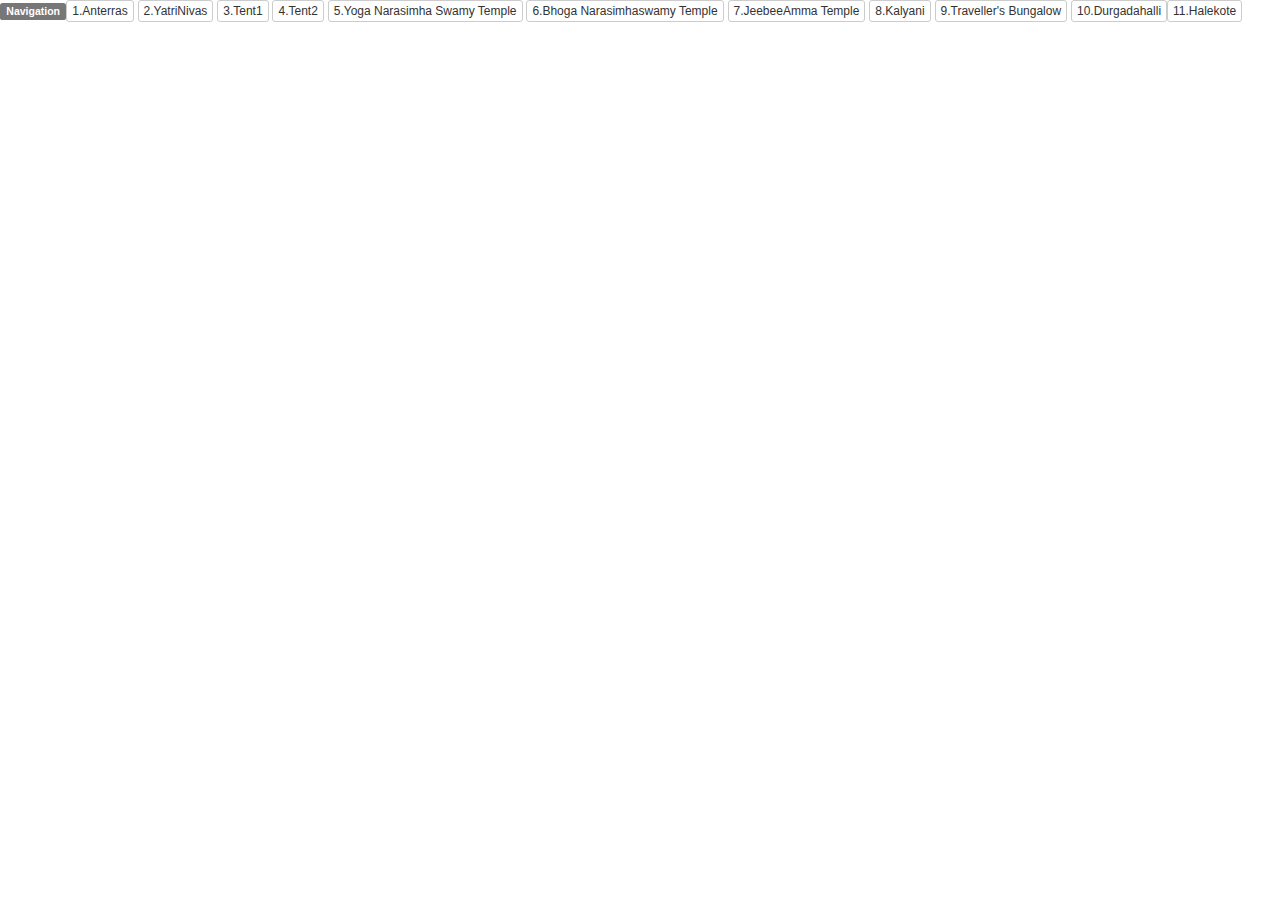
<file: index4.html>
<!-- status
added all locations.
todo: merge with salus code that accepts tags in lower/upper case letters and returns to filteredsweets
todo: add panos
todo: animate location transtions
todo: split comments, title into lines
-->
<!DOCTYPE html>
<html>
	<head>
		<meta charset="utf-8">
		<title>AntHillHacks</title>
			<link rel="stylesheet" href="css/bootstrap/css/bootstrap.css">
		<link rel="stylesheet" href="css/lightbox.css">
<link type="text/css" rel="stylesheet" href="css/annotorious.css" />
		<style>
			html, body {
				width: 100%;
				height: 100%;
			}

			body {
				background-color: #ffffff;
				margin: 0;
				overflow: hidden;
				font-family: arial;
			}
			  #swt-container{
                margin-top: 40px;
                display:none;
                height: 100vh;
                position: fixed;
                overflow-y: auto;
                overflow-x:hidden;
                z-index: 100;
                transition: all .4s ease 0s;
                background: #fff;
            }
            #swt-overlay {
                z-index: 100;
                    display:none;
            }
            #swt-overlay.active #swt-container {
                //top: 75vh;
                    display:block;
            }
            .img-thumbnail {
                width:300px;
                    height:200px;
            }
            .panel-footer {
                height:200px;
                    overflow:hidden;
            }

			
		</style>
	</head>
	<body>
		
		
		<script src="js/three.min.js"></script>
		<script src="js/OrbitControls.js"></script>
		<script src="js/Projector.js"></script>
		<script src="js/fonts/helvetiker_regular.typeface.js"></script>
		<script src="js/fonts/helvetiker_bold.typeface.js"></script>
		<script src="js/fonts/gentilis_regular.typeface.js"></script>
		<script src="js/fonts/optimer_bold.typeface.js"></script>
		<script src="js/fonts/optimer_regular.typeface.js"></script>
		<script src="js/jquery-1.11.3.min.js"></script>
		<script src="js/underscore-min.js"></script>
		<script src="js/backbone-min.js"></script>
		<script src ="js/threex.domevents.js"></script>
		<script src ="js/threex.linkify.js"></script>
		<script src ="js/tween.min.js"></script>
		<script src="css/bootstrap/js/bootstrap.js"></script>
		<script src="js/lightbox.js"></script>
 <script type="text/javascript" src="js/annotorious.min.js"></script>
        <script type="text/javascript" src="js/annotorious.debug.js"></script>
        <script type="text/javascript" src="js/custom-fields-plugin.js"></script>
		<div class="btn-group-xs" role="group">
            <span class="label label-default">
                Navigation</span><button type="button" class="btn
                btn-default btn-xs" href="#" id="Anterras">1.Anterras</button>
            <button type="button" class="btn btn-default btn-xs"  href="#"
                id="YatriNivas">2.YatriNivas</button> <button type="button" class="btn
                btn-default btn-xs"  href="#" id="Tent1">3.Tent1</button> <button type="button" class="btn
                btn-default btn-xs"  href="#" id="Tent2">4.Tent2</button> <button type="button" class="btn
                btn-default btn-xs"  href="#" id="Yoga">5.Yoga Narasimha Swamy
                Temple</button> <button type="button" class="btn
                btn-default btn-xs"  href="#" id="Bhoga">6.Bhoga Narasimhaswamy
                Temple</button> <button type="button" class="btn
                btn-default btn-xs"  href="#" id="JeebeeAmma">7.JeebeeAmma
                Temple</button> <button type="button" class="btn
                btn-default btn-xs"  href="#" id="Kalyani">8.Kalyani</button> <button type="button" class="btn
                btn-default btn-xs"  href="#" id="TB">9.Traveller's
                Bungalow</button> <button type="button" class="btn
                btn-default btn-xs"  href="#"
                id="Durgadahalli">10.Durgadahalli</button><button type="button" class="btn
                btn-default btn-xs"  href="#"
                id="Halekote">11.Halekote</button>
		
		</div>
		
		<div class="container-fluid" id ="swt-overlay">
        <div id="swt-container">
        </div>
        <a type="button" class="btn pull-right" id="close-swt">
<span class="glyphicon glyphicon-remove">
</a>
</div>
<!-- Templates for web components -->
        <script type="text/template" id="swts-template">
<div class="swtr-web col-md-4 col-lg-3 ">
<div class="panel panel-default">
<div class="panel-body">
<% if(what == "img-anno") {%>
<div class="media">
<a class="lightbox-item" href="<%=where%>" data-lightbox="<%=what%>"
data-title="<%=how.comment%> <%=how.tags%>">
<img class="media-object img-thumbnail" src="<%=where%>"  />
</a>
</div>
<div class="panel-footer">
<h4 class="panel-heading"> <%=how.title%></h3>
<h5> <%=how.comment%></h5>
<p>-<%=who%> tagged <%=how.tags%> on 
<%var d = new Date(created), 
locale = "en-us",
fragments = [d.toLocaleString(locale, {
month: "long" }),
d.getDate(),
d.getFullYear()]; 
print(fragments[0]+' '+fragments[1]+','+' '+fragments[2]);%>
</p>
</div>
<%}%>
<%if ( what == "audio-tagger") {%>
 <audio controls="controls" preload="none"  >
                   Your browser does not support the <code>audio</code>
                   element.
      <source src="<%=where%>">
                                                                                                                                 >
                                                                                                                                                 </audio>
<div class="panel-footer">
<p>-<%=who%> tagged <%=how.tags%> on  </p>
<%var d = new Date(created), 
locale = "en-us",
fragments = [d.toLocaleString(locale, {
month: "long" }),
d.getDate(),
d.getFullYear()]; 
print(fragments[0]+' '+fragments[1]+','+' '+fragments[2]);%>
</div>
<%}%>
</div>
</div>
</div>
	</script>
		<script>
			
			//webView Top panel slider
			 $("#close-swt").click(function(e) {
            e.preventDefault();
            $("#swt-overlay").toggleClass("active");

        });
			
		// Swts from swt store
		var swt = Backbone.Model.extend({
		defaults: { 'who' :'',
		'what' : '',
		'where' : '',
		'how' : {}
		}	
		});



var swtsCollection = Backbone.Collection.extend({
    model: swt,
    filterByTag: function(tag) {
        var swtsByTag = this.filter(function(model){
            var tagLowerCase = tag.toLowerCase();
            var swtTags = model.get('how').tags;
            if(swtTags) {
                _.each(swtTags, function(item) {
                    swtTags[_.indexOf(swtTags, item)] = item.toLowerCase();
                });
                if(_.contains(swtTags, tagLowerCase)){
                    return model;
                }
            }
        });  
        console.log(swtsByTag);
        return swtsByTag = _.uniq(swtsByTag, function(swt){
            return swt.get('where');
        });
    }      
});
var txtAnno = new swtsCollection();
txtAnno.fetch({url:
    'http://thestore.swtr.in/api/sweets/q?what=txt-anno'});
var audioAnno = new swtsCollection();
audioAnno.fetch({url:
    'http://thestore.swtr.in/api/sweets/q?what=audio-tagger'});
swts = new swtsCollection();
swts.fetch({url:'http://thestore.swtr.in/api/sweets/q?what=img-anno',
    success: function(swts, response){
        swts.add(txtAnno.models);
        swts.add(audioAnno.models);
        init();
        animate();
    }
});
console.log(swts);
//swts view to handle click handlers
var swtsView = Backbone.View.extend({
    el: "#swt-overlay",
    events:{
        "click #close-swt": "toggle"
    },
    setCustomField: false,
    initialize: function(options){
        //_.bindAll.apply(_, [this].concat(_.functions(this)));
        //this.bind('cleanUp', 'click', this.cleanUp);
        this.$swtContainer = $("#swt-container");
        this.render();
    },
    template: _.template($('#swts-template').html()),
    render: function() {
        this.$swtContainer.html('');
        //this.targetId = this.collection.get(options.id);
        _.each(this.collection, function(model) {
            this.$swtContainer.append(this.template(model.toJSON()));
        }, this);
        this.toggle();
        this.initAnno();
    },
    initAnno: function() {
        if(!this.setCustomField) {
            anno.addPlugin("CustomFields", {});
            this.setCustomField = true;
        }
        _.each($("img"), function(item) {
            anno.makeAnnotatable(item);
        });
        _.each(this.collection, function(swt) {
            var anno_obj = swt.toJSON();
            var newAnno = {};
            newAnno.editable = false,
            newAnno.id = anno_obj.id,
            newAnno.shapes = anno_obj.how.shapes,
            newAnno.src = anno_obj.how.src,
            newAnno.context = anno_obj.how.context,
            newAnno.text = anno_obj.how.comment;
            console.log(anno_obj, newAnno);
            anno.addAnnotation(newAnno);
            anno.hideSelectionWidget();
        },
        this);
        console.log("annotatable");
    },
    toggle: function() {
        console.log("toggle");
        if(this.$el.is(":hidden")){
            this.$el.show();
            this.$el.toggleClass("active");
        }
        else {
            this.$el.hide();
            this.undelegateEvents();
        }
    },
    cleanUp: function() {
        this.remove();
    }
});	
			
		
		$('#Anterras').click(function(){
			
			 /*var aTween = new TWEEN.Tween( camera.position ).to( {
						x: 6849,
						y:  -800.5,
						z:  250.5, }, 50000)
		.easing( TWEEN.Easing.Linear.None).onUpdate(function () {
		//camera.lookAt(camera.target);
		}).onComplete(function () {
		controls.center.set(6848, -800.5,  250);
		camera.updateProjectionMatrix();}).start();
			//camera.position.set(6848, -800,  250);
			//controls.center.set(6848, -800.5,  250);
			//render();*/
			 //setupTween (camera.position.clone(), new THREE.Vector3 (1849, -800.5,250.5), 75000);
			
			camera.position.set(6800, -800.5,  250);
			 controls.center.set(camera.position.x-0.1, camera.position.y, camera.position.z);
			
			
			});
		$('#YatriNivas').click(function(){
			
			camera.position.set(6542, -800, 700);
			 controls.center.set(camera.position.x-0.1, camera.position.y, camera.position.z);
			
			});
		$('#Tent1').click(function(){
			
			camera.position.set(6550, -801, 669);
			 controls.center.set(camera.position.x-0.1, camera.position.y, camera.position.z);
			
			});
		$('#Tent2').click(function(){
			
			camera.position.set(6520, -808, 125.5);
			 controls.center.set(camera.position.x-0.1, camera.position.y, camera.position.z);
			
			});
		$('#Yoga').click(function(){
			camera.position.set(303, 1531, 6534);
			 controls.center.set(camera.position.x-0.1, camera.position.y, camera.position.z);
			
			
			
			});
		$('#Bhoga').click(function(){
			
			camera.position.set(5241, -496, 1936);
			 controls.center.set(camera.position.x-0.1, camera.position.y, camera.position.z);
			
			});
		$('#JeebeeAmma').click(function(){
			
			camera.position.set(4089, -771, 370.5);
			 controls.center.set(camera.position.x-0.1, camera.position.y, camera.position.z);
			
			});
		$('#Kalyani').click(function(){
			//3375.4281241, -1160, -331.91
			camera.position.set(6939/2, -1091, -454);
			 controls.center.set(camera.position.x-0.1, camera.position.y, camera.position.z);
			
			});
		$('#TB').click(function(){
			
			camera.position.set(5867.0673768754405, -260.8938665332068, 3317.92626);
			 controls.center.set(camera.position.x-0.1, camera.position.y, camera.position.z);
			
			});
		$('#Durgadahalli').click(function(){
			camera.position.set(9620,-2877, 14633);
			controls.center.set(camera.position.x-0.1, camera.position.y, camera.position.z);
			
			});
		$('#Halekote').click(function(){
			camera.position.set(7853.893910354822,  -2789.692744522051, 9306.754700640537);
			controls.center.set(camera.position.x-0.1, camera.position.y, camera.position.z);
			
			});
		
		
		
	
			//variables	
			var camera, scene, renderer;
			var controls, controls2;
			var objects = [];
			var raycaster, raycaster2, mouse;
			var murra, cube, cube2, camera2;
			var raycaster2 = new THREE.Raycaster();
			var direction = new THREE.Vector3( 0, 0, 0.5 );
			var rotation = new THREE.Euler( 0, 0, 0, "YXZ" );
			var v3 = new THREE.Vector3;
			var info_tex, info_geo, info_mat, info_icon;
			var audio_tex, audio_geo, audio_mat, audio_icon, terrain_map;
			var colorize = 0, ji = 0;
			var mClick = 0;
			var sweet = [], sweet_geo = [], sweet_mat = [], canvas = [], context =[], img2 = [], texture12 = [], who = [], what = [], where = [], id = [], created = [], title = [], tags = [],temp = [], comment = [];
			var intersects2;
			var intersections2;
			var mesh, mesh2;
			var filteredsweet = [];
			var group1, group2;
			var domEvents;
			var sweetFlag = false;
			//var axisHelper;
			var AntHillHacksTags = ["Anterras","Tent1","Tent2","TB","YatriNivas","Yoga","Bhoga","JeebeeAmma","Kalyani","Durgadahalli","Halekote"];
			
			//tween for location.
			//not working
			/*
			function setupTween (position, target, duration)
{
    TWEEN.removeAll();    // remove previous tweens if needed

    new TWEEN.Tween (position)
        .to (target, duration)
        .easing (TWEEN.Easing.Bounce.InOut)
        .onUpdate (
            function() {
                // copy incoming position into capera position
                camera.position.copy (position);
            })
        .start();
	camera.lookAt(terrain_map.position);
}
	*/
			function init() {
				
				//render code
				renderer = new THREE.WebGLRenderer({antialias: true});
				renderer.setClearColor( 0x333377, 0.9 );
				renderer.autoClear = false;
				//renderer.setPixelRatio( window.devicePixelRatio );
				renderer.setSize( window.innerWidth, window.innerHeight );
				document.body.appendChild( renderer.domElement );
				
				scene = new THREE.Scene();
				camera = new THREE.PerspectiveCamera( 45, window.innerWidth / window.innerHeight, 1, 500000 );
				scene.add(camera);
				camera.position.set(6408, 221, 576 )
				
				//controls
				controls = new THREE.OrbitControls(camera, renderer.domElement);
				controls.noPan = true;
				controls.noZoom = false;
				controls.center.set(camera.position.x-0.1, camera.position.y, camera.position.z);
				
				//lights
				/*
				var light1 = new THREE.PointLight( 0xeeeeff, 100, 500 );
				light1.position.set( 200,230,-50 );
				scene.add( light1 );
			
				var light2 = new THREE.PointLight( 0xeeeeff, 100, 500 );
				light2.position.set( 20,20,-250 );
				scene.add( light2 );
			
				var light = new THREE.HemisphereLight( 0xeeeeff, 0x777788, 0.75 );
				light.position.set( 0.5, 1, 0.75 );
				scene.add( light );
				*/
				
				
				 //dom events
				 domEvents = new THREEx.DomEvents(camera, renderer.domElement);
				document.addEventListener( 'keydown', onKeyDown, false );
				//document.addEventListener( 'keyup', onKeyUp, false );
				//document.addEventListener( 'mousedown', onDocumentMouseDown, false );
				//document.addEventListener( 'mouseover', onDocumentMouseOver, false );
				//document.addEventListener( 'mouseout', onDocumentMouseOut, false );
				window.addEventListener( 'resize', onWindowResize, false );
				raycaster = new THREE.Raycaster( new THREE.Vector3(), new THREE.Vector3( 0, - 1, 0 ), 0, 1000 );
				mouse = new THREE.Vector2();
				

		//objects
                
               
               //json
		var loader = new THREE.JSONLoader();
		tex2 = new THREE.ImageUtils.loadTexture('objects/tb_drone2/meshAvImgCol_color.png');
		loader.load( "objects/tb_drone2/itbdron3.1.js", function( geometry, material ) {
		geometry.center();
		var scale = 5;
	        drone_mesh = new THREE.Mesh( geometry, new THREE.MeshBasicMaterial({map:tex2, side:THREE.DoubleSide})  );
		drone_mesh.rotation.set(3.1, -3.90, 0);
		drone_mesh.scale.set(scale,scale,scale);
		scene.add(drone_mesh);
		drone_mesh.position.set( 5909, -355,  3293);
		});
                
		var loader3 = new THREE.JSONLoader();
		tex4 = new THREE.ImageUtils.loadTexture('objects/idol/meshAvImgCol_color.png');
		loader3.load( "objects/idol/idolsimple.js", function( geometry, material ) {
		geometry.center();
		var scale = 10;
		idol_mesh = new THREE.Mesh( geometry, new THREE.MeshBasicMaterial({map:tex4, side:THREE.DoubleSide})  );
		idol_mesh.rotation.set(-3.0999, 1.4999, 0);
		idol_mesh.scale.set(scale,scale,scale);
		scene.add(idol_mesh);
		idol_mesh.position.set(3375.4281241, -1160, -331.91);
		});
		
		var loader4 = new THREE.JSONLoader();
		var tex5 = new THREE.ImageUtils.loadTexture('objects/ddhills_terrain_3/0_test1_0_3.jpg');
		tex5.generateMipmaps = false;
	        tex5.minFilter = THREE.LinearFilter;
	        tex5.magFilter = THREE.LinearFilter;
		loader4.load( "objects/ddhills_terrain_3/0_test1_4.js", function( geometry, material) {
		geometry.center();
		var scale = 100;
		terrain_map = new THREE.Mesh( geometry, new THREE.MeshBasicMaterial({ map: tex5, side:THREE.DoubleSide})  );
		terrain_map.scale.set(scale,scale,scale);
		scene.add(terrain_map);
		terrain_map.position.set(0,-1360,0);
		//threex event handler
		domEvents.addEventListener(terrain_map, 'click', function(event){
		console.log("eh?");					
		}, false);
		});
		
		
		//skybox
		var skybox = new THREE.Mesh(new THREE.SphereGeometry(100000,75,75), new THREE.MeshBasicMaterial({map: new THREE.ImageUtils.loadTexture('images/sky1.jpg'), side:THREE.BackSide}));
		scene.add(skybox);
		skybox.position.set(0,-4360 , 0);
		
                //test cube
		/*cube = new THREE.Mesh(new THREE.BoxGeometry(200,500,200), new THREE.MeshBasicMaterial({side:THREE.DoubleSide, color:0x00ff00}));
		scene.add(cube);
		cube.name = 'cube1';
		cube.position.set(6008, -721, 576 );
		axisHelper = new THREE.AxisHelper( 50 );
		scene.add( axisHelper );
		*/
		
		for(i=0;i<AntHillHacksTags.length; i++)
		{
			makeSweets('AntHillHacksTags[i]');
		}
		//makeSweets("Maharashtra");
		//makeSweets("Goa");
		//makeSweets("Halekote");
		
	 
		//audio icon
		/*
	       audio_tex = new THREE.ImageUtils.loadTexture('images/audio.png');
	       audio_tex.generateMipmaps = false;
	       audio_tex.minFilter = THREE.LinearFilter;
	       audio_tex.magFilter = THREE.LinearFilter;
               audio_geo = new THREE.PlaneBufferGeometry(35, 35);
               audio_mat = new THREE.MeshBasicMaterial ({map:audio_tex, transparent:true, opacity:0.9});
               audio_icon = new THREE.Mesh(audio_geo, audio_mat);
               scene.add(audio_icon);
	       audio_icon.position.set(6551.9908097, -724.341328, 493.19269);
	       audio_icon.name = 'tb_audio';
		*/
          
                }
			
	function makeSweets(x) {
		//generates a canvas texture with sweet data, textures onto mesh;
		//using window[] to declare global variables. find more efficient way.
		filteredsweet = swts.filterByTag(x);
		 //GoaCount = 0, MaharashtraCount = 0;
		 window[x+'Count'] = 0;
		var temps = [];
		var  who = [], what = [], where = [], id = [], created = [], title = [], tags = [], comment = [];
		window[x+'ID'] = [];
		window[x+'Canvas'] = [];
		window[x+'Context'] = [];
		window['sweet'+x] = [];
		window[x+'Texture'] = [];
		window[x+'Mat'] = [];
		window[x+'Geo'] = [];
		window[x+'Length'] = filteredsweet.length;
		window[x+'Url'] = [];
		window[x+'Linkify'] = [];
		window[x+'WebView'] = [];
		
		
		for(var i=0; i<filteredsweet.length; i++)
		{
		var swt = filteredsweet[i].toJSON();
		//console.log(swt);
		window[x+'ID'][i] = swt.id;
		
		who[i] = swt.who;
		what[i] = swt.what;
		if (!("title" in swt.how)) {
			title[i] = '';
		}
		else {
			title[i] = swt.how.title;
		}
		
		if (!("comment" in swt.how)) {
			comment[i] = '';
		}
		else {
			comment[i] = swt.how.comment;
			if (comment[i].length >= 30) {
				var commentsubstring = comment[i].substring(0, 30)+'...';
				comment[i] = commentsubstring;
				
			}
		}
		
		if (!("tags" in swt.how)) {
			tags[i] = '';
		}
		
		else {
			
			tags[i] = '';
			for(var l=0; l<swt.how.tags.length;l++)
			{
				
			tags[i]+= '#'+swt.how.tags[l]+' '; 
			}
		//console.log('who='+who[i], 'title='+title[i],
		//'comment='+comment[i], 'tags='+tags[i])
	
		}
		
			
		// create canvas
		window[x+'Canvas'][i] = document.createElement('canvas');
		window[x+'Canvas'][i].width = 256;
		window[x+'Canvas'][i].height = 128;
		window[x+'Context'][i] = window[x+'Canvas'][i].getContext('2d');
		var temp = new Image();
		temp.onload = (function(i){
			return function() {
						
						window[x+'Context'][i].drawImage(temp, 0, 0, 256, 128);
						window[x+'Context'][i].font = 'Regular 10px Helvetica';
						window[x+'Context'][i].fillStyle ="#000000";
						window[x+'Context'][i].fillText('~'+who[i], 200, 50);
						//window[x+'Context'][i].fillText(what[i], 130, 30);
						window[x+'Context'][i].fillText(tags[i], 20, 110);
						window[x+'Context'][i].font = 'Regular 7px Helvetica';
						window[x+'Context'][i].fillText(comment[i], 80, 30);
						window[x+'Context'][i].font = 'Bold 10px Helvetica';
						//window[x+'Context'][i].fillText(title[i], 20, 64);
						
			}
		})(i);
		temp.src = 'images/template3.png';
		window[x+'Texture'][i] = new THREE.Texture(window[x+'Canvas'][i]);
		window[x+'Texture'][i].needsUpdate = true;
		window[x+'Geo'][i] = new THREE.BoxGeometry(50, 25, 1);
                window[x+'Mat'][i] = new THREE.MeshBasicMaterial ({map:window[x+'Texture'][i], transparent: true, opacity:1});
		window['sweet'+x][i] =  new THREE.Mesh(window[x+'Geo'][i], window[x+'Mat'][i]);
		scene.add(window['sweet'+x][i]);
	        //window[x+'Url'][i] = 'http://thestore.swtr.in/sweets/'+window[x+'ID'][i]
		window[x+'Linkify'][i] = THREEx.Linkify(domEvents, window['sweet'+x][i],  true)
		
		
		switch (x){
		
		case "Anterras":
				window['sweet'+x][i].position.set(6800, -800, 350+window[x+'Count']);
				window['sweet'+x][i].name = x+i;
				window[x+'Count']+=2;
				domEvents.addEventListener(window['sweet'+x][i], 'dblclick', function(event){
				window[x+'WebView'] = new swtsView({collection: swts.filterByTag(x), id:swt.id});				
				}, false);
				break;
				
		
		case "Durgadahalli ":
				window['sweet'+x][i].position.set(9520,-2877, 14733+window[x+'Count']);
				window['sweet'+x][i].name = x+i;
				window[x+'Count']+=2;
				domEvents.addEventListener(window['sweet'+x][i], 'dblclick', function(event){
				window[x+'WebView'] = new swtsView({collection: swts.filterByTag(x), id:swt.id});				
				}, false);
				
				//domEvents.addEventListener(window['sweet'+x][i], 'click', function(event){
				//swtsWebView = new swtsView({collection: filteredsweet, id:swt.id});				
				//}, false);
				break;
			
		case "Halekote":
				window['sweet'+x][i].position.set(7853,  -2789, 9366[x+'Count']);
				window['sweet'+x][i].name = x+i;
				window[x+'Count']+=2;
				domEvents.addEventListener(window['sweet'+x][i], 'dblclick', function(event){
				window[x+'WebView'] = new swtsView({collection: swts.filterByTag(x), id:swt.id});				
				}, false);
				break;
			
			
		case "Yoga":
				window['sweet'+x][i].position.set(303, 1531 ,6634[x+'Count']);
				window['sweet'+x][i].name = x+i;
				window[x+'Count']+=2;
				domEvents.addEventListener(window['sweet'+x][i], 'dblclick', function(event){
				window[x+'WebView'] = new swtsView({collection: swts.filterByTag(x), id:swt.id});				
				}, false);
				break;
			
		case "Bhoga":
				window['sweet'+x][i].position.set(5241, -496, 2036[x+'Count']);
				window['sweet'+x][i].name = x+i;
				window[x+'Count']+=2;
				domEvents.addEventListener(window['sweet'+x][i], 'dblclick', function(event){
				window[x+'WebView'] = new swtsView({collection: swts.filterByTag(x), id:swt.id});				
				}, false);
				break;
			
		case "JeebeeAmma":
				window['sweet'+x][i].position.set(4089, -771, 470.5[x+'Count']);
				window['sweet'+x][i].name = x+i;
				window[x+'Count']+=2;
				domEvents.addEventListener(window['sweet'+x][i], 'dblclick', function(event){
				window[x+'WebView'] = new swtsView({collection: swts.filterByTag(x), id:swt.id});				
				}, false);
				break;
		
		case "Kalyani":
				window['sweet'+x][i].position.set(6939/2, -1091, -554[x+'Count']);
				window['sweet'+x][i].name = x+i;
				window[x+'Count']+=2;
				domEvents.addEventListener(window['sweet'+x][i], 'dblclick', function(event){
				window[x+'WebView'] = new swtsView({collection: swts.filterByTag(x), id:swt.id});				
				}, false);
				break;
			
		case "Tent1":
				window['sweet'+x][i].position.set(6550, -801, 769[x+'Count']);
				window['sweet'+x][i].name = x+i;
				window[x+'Count']+=2;
				domEvents.addEventListener(window['sweet'+x][i], 'dblclick', function(event){
				window[x+'WebView'] = new swtsView({collection: swts.filterByTag(x), id:swt.id});				
				}, false);
				break;
			
		case "Tent2":
				window['sweet'+x][i].position.set(6520, -808, 225.5[x+'Count']);
				window['sweet'+x][i].name = x+i;
				window[x+'Count']+=2;
				domEvents.addEventListener(window['sweet'+x][i], 'dblclick', function(event){
				window[x+'WebView'] = new swtsView({collection: swts.filterByTag(x), id:swt.id});				
				}, false);
				break;
			
		case "TB":
				window['sweet'+x][i].position.set(5867, -260, 3417[x+'Count']);
				window['sweet'+x][i].name = x+i;
				window[x+'Count']+=2;
				domEvents.addEventListener(window['sweet'+x][i], 'dblclick', function(event){
				window[x+'WebView'] = new swtsView({collection: swts.filterByTag(x), id:swt.id});				
				}, false);
				break;
			
		case "YatriNivas":
				window['sweet'+x][i].position.set(6542, -800, 800[x+'Count']);
				window['sweet'+x][i].name = x+i;
				window[x+'Count']+=2;
				domEvents.addEventListener(window['sweet'+x][i], 'dblclick', function(event){
				window[x+'WebView'] = new swtsView({collection: swts.filterByTag(x), id:swt.id});				
				}, false);
				break;
			}
		}
	       };
	       
	       function showSweet(name, x, y, z)
	       {
		console.log(window[name+'Length']);
		//
		
			window[name+'ShowTween'] = [];
			for(i=0; i<window[name+'Length'];i++)
			{
				//console.log(window['sweet'+name][i].position);
				window[name+'ShowTween'][i] = new TWEEN.Tween(window['sweet'+name][i].position).to( {
						x:Math.random() * (x+100 - (x-100)) + (x-100),
						y:Math.random() * (y+100 - (y-100))+ (y-100),
						z:Math.random() * (z+100 - (z-100)) + (z-100) }, 5000)
					
					.easing( TWEEN.Easing.Linear.None)
                                        .start();
		}
		
		sweetFlag = true;
		/*var showMahaTween = [];
		for(i=0; i<MaharashtraLength;i++)
		{
		showMahaTween[i] = new TWEEN.Tween( sweetMaharashtra[i].position ).to( {
						x: Math.random() * (10442 - 9098) + 9098,
						y:Math.random() * -(2977 - 2677) -2677,
						z: Math.random() * (14887 - 14680) + 14680 }, 5000)
					
					.easing( TWEEN.Easing.Linear.None)
                                        .start();
		}
		var showHalekoteTween = [];
		for(i=0; i<HalekoteLength;i++)
		{
		showHalekoteTween[i] = new TWEEN.Tween( sweetHalekote[i].position ).to( {
						x: Math.random() * (7950 - 7750) + 7750,
						y:Math.random() * -(2850 - 2750) -2750,
						z: Math.random() * (9400 - 9200) + 9200 }, 5000)
					
					.easing( TWEEN.Easing.Linear.None)
                                        .start();
		}
		
		*/
	       }
	       
	       function hideSweet(name, x, y, z) {
		//console.log('hiding');
		window[name+'HideTween'] = [];
		j=0;
			for(i=0; i<window[name+'Length'];i++)
			{
				//console.log("hiding forloop");
				
				//console.log(window['sweet'+name][i].position);
				window[name+'HideTween'][i] = new TWEEN.Tween(window['sweet'+name][i].position).to( {
						x:x,
						y:y,
						z:z+j }, 5000)
					
					.easing( TWEEN.Easing.Linear.None)
                                        .start();
					j+=2;
		}
		j=0;
		sweetFlag = false;
		/*
		var hideGoaTween = [];
		j = 0;
		for(i=0; i<GoaLength;i++)
		{
		hideGoaTween[i] = new TWEEN.Tween( sweetGoa[i].position ).to( {
						x: 6800,
						y:- 800,
						z: 350+j}, 5000)
					
					.easing( TWEEN.Easing.Linear.None)
                                        .start();
					j+=2;
		}
		
		var hideMahaTween = [];
		k = 0;
		for(i=0; i<MaharashtraLength;i++)
		{
		hideMahaTween[i] = new TWEEN.Tween( sweetMaharashtra[i].position ).to( {
						x: 9520,
						y:- 2877,
						z: 14733+k}, 5000)
					
					.easing( TWEEN.Easing.Linear.None)
                                        .start();
					k+=2;
		}
		
		*/
	       }

	function onWindowResize() {

				camera.aspect = window.innerWidth / window.innerHeight;
				camera.updateProjectionMatrix();
				renderer.setSize( window.innerWidth, window.innerHeight );

		};
			
	function makeRay(event) {
				
				raycaster2 = new THREE.Raycaster(controls.getObject().position, controls.getDirection(v3), 0, 1000);
				return raycaster2;
		};
			
	function onKeyDown( event ) {
				var value=0.01, value2 =1;
				switch ( event.keyCode ) {
				//add navigation code here
						case 38: // up
						case 87: // w
							moveForward = true;
							break;

						case 37: // left
						case 65: // a
							moveLeft = true; break;

						case 40: // down
						case 83: // s
							moveBackward = true;
							break;

						case 39: // right
						case 68: // d
							moveRight = true;
							break;
						case 81: //q
							moveUp = true;
							break;
						
						case 69: //e
							moveDown = true;
							break;
						case 32: //space
							
							if (sweetFlag == false) {
								
								showSweet('Anterras',6800,-800.5,250);
								showSweet('Durgadahalli',9620,-2877, 14633);
								showSweet('Halekote',7853 ,-2789 ,9306 );
								showSweet('Yoga',303, 1531 ,6534 );
								showSweet('Bhoga', 5241, -496, 1936);
								showSweet('JeebeeAmma', 4089, -771, 370.5);
								showSweet('Kalyani', 6939/2, -1091, -454);
								showSweet('Tent1', 6550, -801, 669);
								showSweet('Tent2',6520, -808, 125.5 );
								showSweet('TB', 5867, -260, 3317);
								showSweet('YatriNivas', 6542, -800, 700);
							}
							
							else
							{
								hideSweet('Anterras',6800,-800.5,350);
								hideSweet('Durgadahalli',9620,-2877, 14733);
								hideSweet('Halekote',7853 ,-2789 ,9206 );
								hideSweet('Yoga',303, 1531 ,6634 );
								hideSweet('Bhoga', 5241, -496, 2036);
								hideSweet('JeebeeAmma', 4089, -771, 470.5);
								hideSweet('Kalyani', 6939/2, -1091, -554);
								hideSweet('Tent1', 6550, -801, 769);
								hideSweet('Tent2',6520, -808, 225.5 );
								hideSweet('TB', 5867, -260, 3417);
								hideSweet('YatriNivas', 6542, -800, 800);
							
							}

						
						}

				};

				
			function onDocumentMouseDown( event ) {
				//might not be required
				event.preventDefault();

				mouse.x = ( event.clientX / renderer.domElement.width ) * 2 - 1;
				mouse.y = - ( event.clientY / renderer.domElement.height ) * 2 + 1;
				
				
					
					var intersected;
					var ray = makeRay(event);
					if (ray.intersectObjects(scene.children).length > 0)
					{	
						intersected = ray.intersectObjects(scene.children);
						//console.log(intersected);
						for (i = 0; i < intersected.length; i++)
						{
							console.log(intersected[i]);
							mClick++;
							console.log(mClick);
							
								for(j=0; j<GoaLength; j++)
								{
									if (intersected[i].object.name === 'Goa'+j) {
										console.log('Goa'+j);
									}
								}
								for(j=0; j<MaharashtraLength; j++)
								{
									if (intersected[i].object.name === 'Maharashtra'+j) {
										console.log('Maharashtra'+j);
									}
								}



			}}}
			
		function animate() {
//axisHelper.position.set(camera.position.x, camera.position.y, camera.position.z+50);
			requestAnimationFrame( animate );
			render();
			controls.update();
			TWEEN.update();
			//lookat
			//AntHillHacksTags = ["Anterras","Tent1","Tent2","TB","YatriNivas","Yoga","Bhoga","JeebeeAmma","Kalyani","Durgadahalli","Halekote"];
			for(i=0;i<AntHillHacksTags.length;i++)
			{
				//console.log(window[AntHillHacksTags[i]+'Length']);
				for(k=0; k<window[AntHillHacksTags[i]+'Length']; k++)
			{
				console.log("anthill");
				//console.log(window[AntHillHacksTags[i]+'Length']);
				window['sweet'+AntHillHacksTags[i]][k].lookAt(camera.position);
				//window[AntHillHacksTags[i]+'Texture'][k].needsUpdate = true;
			}
			}
			/*
			for(var i=0; i<MaharashtraLength; i++)
			{
				sweetMaharashtra[i].lookAt(camera.position);
				MaharashtraTexture[i].needsUpdate = true;
			};
			*/
			}
			
		function render() {
		
			renderer.setClearColor( 0x333377 );
			renderer.render( scene, camera );
	
			}

		</script>
	</body>
</html>
</file>
<file: js/avgrund_modal/avgrund.css>
html, body {
	height: 100%;
	overflow: auto;
}

.avgrund-popin {
	position: absolute;
	background: #fff;
	padding: 10px;
	overflow: hidden;
	visibility: hidden;
	opacity: 0;
	filter: alpha(opacity=0);
	top: 50%;
	left: 50%;
	z-index: 1000;
	box-shadow: 0 1px 10px 0 rgba(0, 0, 0, .5);

	-webkit-transform: scale(0.8);
	-moz-transform: scale(0.8);
	-ms-transform: scale(0.8);
	-o-transform: scale(0.8);
	transform: scale(0.8);
}

.avgrund-overlay {
	background: #000;
	width: 100%;
	position: relative;
	top: -1500px;
	left: 0;
	z-index: 1;
	visibility: hidden;
	opacity: 0;
	filter: alpha(opacity=0);
}

body.avgrund-ready,
.avgrund-ready .avgrund-popin,
.avgrund-ready .avgrund-overlay {
	-webkit-transform-origin: 50% 50%;
	-moz-transform-origin: 50% 50%;
	-ms-transform-origin: 50% 50%;
	-o-transform-origin: 50% 50%;
	transform-origin: 50% 50%;

	-webkit-transition: 0.3s all ease-out;
	-moz-transition: 0.3s all ease-out;
	-ms-transition: 0.3s all ease-out;
	-o-transition: 0.3s all ease-out;
	transition: 0.3s all ease-out;
}

body.avgrund-active {
	-webkit-transform: scale(0.9);
	-moz-transform: scale(0.9);
	-ms-transform: scale(0.9);
	-o-transform: scale(0.9);
	transform: scale(0.9);
	overflow: hidden;
}

.avgrund-active .avgrund-popin {
	visibility: visible;
	opacity: 1;
	filter: alpha(opacity=100);

	-webkit-transform: scale(1.1);
	-moz-transform: scale(1.1);
	-ms-transform: scale(1.1);
	-o-transform: scale(1.1);
	transform: scale(1.1);
}

.avgrund-active .avgrund-overlay {
	visibility: visible;
	opacity: .5;
	filter: alpha(opacity=50);
	height: 20000px;
}

.avgrund-popin.stack {
	-webkit-transform: scale(1.5);
	-moz-transform: scale(1.5);
	-ms-transform: scale(1.5);
	-o-transform: scale(1.5);
	transform: scale(1.5);
}

.avgrund-active .avgrund-popin.stack {
	-webkit-transform: scale(1.1);
	-moz-transform: scale(1.1);
	-ms-transform: scale(1.1);
	-o-transform: scale(1.1);
	transform: scale(1.1);
}

.avgrund-active .avgrund-blur {
	-webkit-filter: blur(1px);
	-moz-filter: blur(1px);
	-ms-filter: blur(1px);
	-o-filter: blur(1px);
	filter: blur(1px);
}

/* Optional close button styles */
.avgrund-close {
	display: block;
	color: #555;
	font-size: 13px;
	text-decoration: none;
	text-transform: uppercase;
	position: absolute;
	top: 6px;
	right: 10px;
}
</file>
<file: css/annotorious.css>
/** Global item styles **/

.annotorious-opacity-fade {
  -moz-transition-property: opacity;
  -moz-transition-duration: 0.5s;
  -moz-transition-delay: 0s;
  -webkit-transition-property: opacity;
  -webkit-transition-duration: 0.5s;
  -webkit-transition-delay: 0s;
  -o-transition-property: opacity;
  -o-transition-duration: 0.5s;
  -o-transition-delay: 0s;
  transition-property: opacity;
  transition-duration: 0.5s;
  transition-delay: 0s;
}

.annotorious-item-focus {
  opacity:1.0;
}

.annotorious-item-unfocus {
  opacity:0.4;
}

/** Hint/help popup **/

.annotorious-hint-msg {
  background-color:rgba(0,0,0,0.5);
  margin:4px;
  padding:8px 15px 8px 30px;
  font-family: 'lucida grande',tahoma,verdana,arial,sans-serif;
  line-height: normal;
  font-size:12px;
  color:#fff;
  border-radius:4px;
  -moz-border-radius:4px;
  -webkit-border-radius:4px;
  -khtml-border-radius:4px;
}

.annotorious-hint-icon {
  position:absolute;
  top:6px;
  left: 5px;
  background:url('feather_icon.png');
  background-repeat:no-repeat;
  width:19px;
  height:22px;
  margin:2px 4px 0px 6px;
}

/** Popup **/

.annotorious-popup {
  line-height:135%;
  font-family:Arial, Verdana, Sans;
  font-size:12px;
  color:#000;
  background-color:#fff;
  border:1px solid #ccc;
  padding:9px 8px;
  word-wrap:break-word;
  width:180px;
  border-radius: 3px;
  -moz-border-radius: 3px;
  -webkit-border-radius: 3px;
  -khtml-border-radius: 3px;
  -moz-box-shadow:0px 5px 15px #111;  
  -webkit-box-shadow:0px 5px 15px #111;  
  box-shadow:0px 5px 15px #111;  

  -moz-transition-property: opacity;
  -moz-transition-duration: 0.5s;
  -moz-transition-delay: 0s;
  -webkit-transition-property: opacity;
  -webkit-transition-duration: 0.5s;
  -webkit-transition-delay: 0s;
  -o-transition-property: opacity;
  -o-transition-duration: 0.5s;
  -o-transition-delay: 0s;
  transition-property: opacity;
  transition-duration: 0.5s;
  transition-delay: 0s;
}

.annotorious-popup-empty {
  color:#999;
  font-style:italic;
}

.annotorious-popup-buttons {
  float:right;
  margin:0px 0px 1px 10px;
  height:16px;
  
  -moz-transition-property: opacity;
  -moz-transition-duration: 1s;
  -moz-transition-delay: 0s;
  -webkit-transition-property: opacity;
  -webkit-transition-duration: 1s;
  -webkit-transition-delay: 0s;
  -o-transition-property: opacity;
  -o-transition-duration: 1s;
  -o-transition-delay: 0s;
  transition-property: opacity;
  transition-duration: 1s;
  transition-delay: 0s; 
}

.annotorious-popup-button {
  font-size:10px;
  text-decoration:none;
  display:inline-block;
  color:#000;
  font-weight:bold;
  margin-left:5px;
  opacity:0.4;
  
  -moz-transition-property: opacity;
  -moz-transition-duration: 0.5s;
  -moz-transition-delay: 0s;
  -webkit-transition-property: opacity;
  -webkit-transition-duration: 0.5s;
  -webkit-transition-delay: 0s;
  -o-transition-property: opacity;
  -o-transition-duration: 0.5s;
  -o-transition-delay: 0s;
  transition-property: opacity;
  transition-duration: 0.5s;
  transition-delay: 0s; 
}

.annotorious-popup-button:hover {
  background-color:transparent;
}

.annotorious-popup-button-active {
  opacity:0.9;
}

.annotorious-popup-button-edit {
  background:url(pencil.png);
  width:16px;
  height:16px;
  text-indent:100px;
  overflow:hidden;
}

.annotorious-popup-button-delete {
  background:url(delete.png);
  width:16px;
  height:16px;
  text-indent:100px;
  overflow:hidden;
  float:right;
}

.annotorious-popup-field {
  border-top:1px solid #ccc;
  margin:6px 0px 0px 0px;
  padding-top:2px;
}

/** Editor **/

.annotorious-editor {
  line-height: normal;
  padding:0px 0px 2px 0px;
  background-color:#f2f2f2;
  color:#000;
  opacity:0.97;
  border:1px solid #ccc;
  border-radius: 3px;
  -moz-border-radius: 3px;
  -webkit-border-radius: 3px;
  -khtml-border-radius: 3px;
  -moz-box-shadow:0px 5px 15px #111;  
  -webkit-box-shadow:0px 5px 15px #111;  
  box-shadow:0px 5px 15px #111;  
}

.annotorious-editor-text {
  border-width:0px 0px 1px 0px;
  border-style:solid;
  border-color:#ccc;
  line-height: normal;
  background-color:#fff;
  width:240px;
  height:50px;
  outline:none;
  font-family:Verdana, Arial;
  font-size:11px;
  padding:4px;
  margin:0px;  
  color:#000;
  text-shadow:none;
  overflow-y:auto;
  display:block;
}

.annotorious-editor-button-container {
  padding-top:2px;
}

.annotorious-editor-button {
  float:right;
  line-height: normal;
  display:inline-block;
  text-align:center;
  text-decoration:none;
  font-family:Verdana, Arial;
  font-size:10px;	
  border:1px solid #777;
  color:#ddd;
  padding:3px 8px;
  margin:1px 2px 0px 1px;
  cursor:pointer;
  cursor:hand;
  background:-webkit-gradient(linear, left top, left bottom, from(#888), to(#555));
  background:-moz-linear-gradient(top,  #888,  #555);
  filter: progid:DXImageTransform.Microsoft.gradient(startColorstr='#888888', endColorstr='#555555');
  -moz-border-radius:2px;
  -webkit-border-radius:2px;
  -khtml-border-radius:2px;
  border-radius:2px;
}

.annotorious-editor-button:hover {
  background:#999;
}

.annotorious-editor-field {
  border-bottom:1px solid #ccc;
  margin:0px;
  background-color:#fff;
  padding:3px;
  font-family:Verdana, Arial;
  font-size:12px;	
}

/** OpenLayers module **/
.annotorious-ol-boxmarker-outer {
  border:1px solid #000;
}

.annotorious-ol-boxmarker-inner {
  border:1px solid #fff;
  -webkit-box-sizing: border-box;
  -moz-box-sizing: border-box;
  -ms-box-sizing: border-box;
  box-sizing: border-box;
}

.annotorious-ol-hint {
  line-height: normal;
  font-family:Arial, Verdana, Sans;
  font-size:16px;
  color:#000;
  background-color:#fff;
  margin:0px;
  padding:9px;
  border-radius: 5px;
  -moz-border-radius: 5px;
  -webkit-border-radius: 5px;
  -khtml-border-radius: 5px;
}

.annotorious-ol-hint-secondary {
  background-color:#fff000;
}

canvas {
  z-index: 2;
}

canvas.hidden {
  z-index: -1;
  visibility: hidden;
}
  
html.hasTouch .annotator-viewer li .annotator-controls, 
html.hasTouch .annotator-viewer li .annotator-controls {
  opacity: 1;
}
</file>
